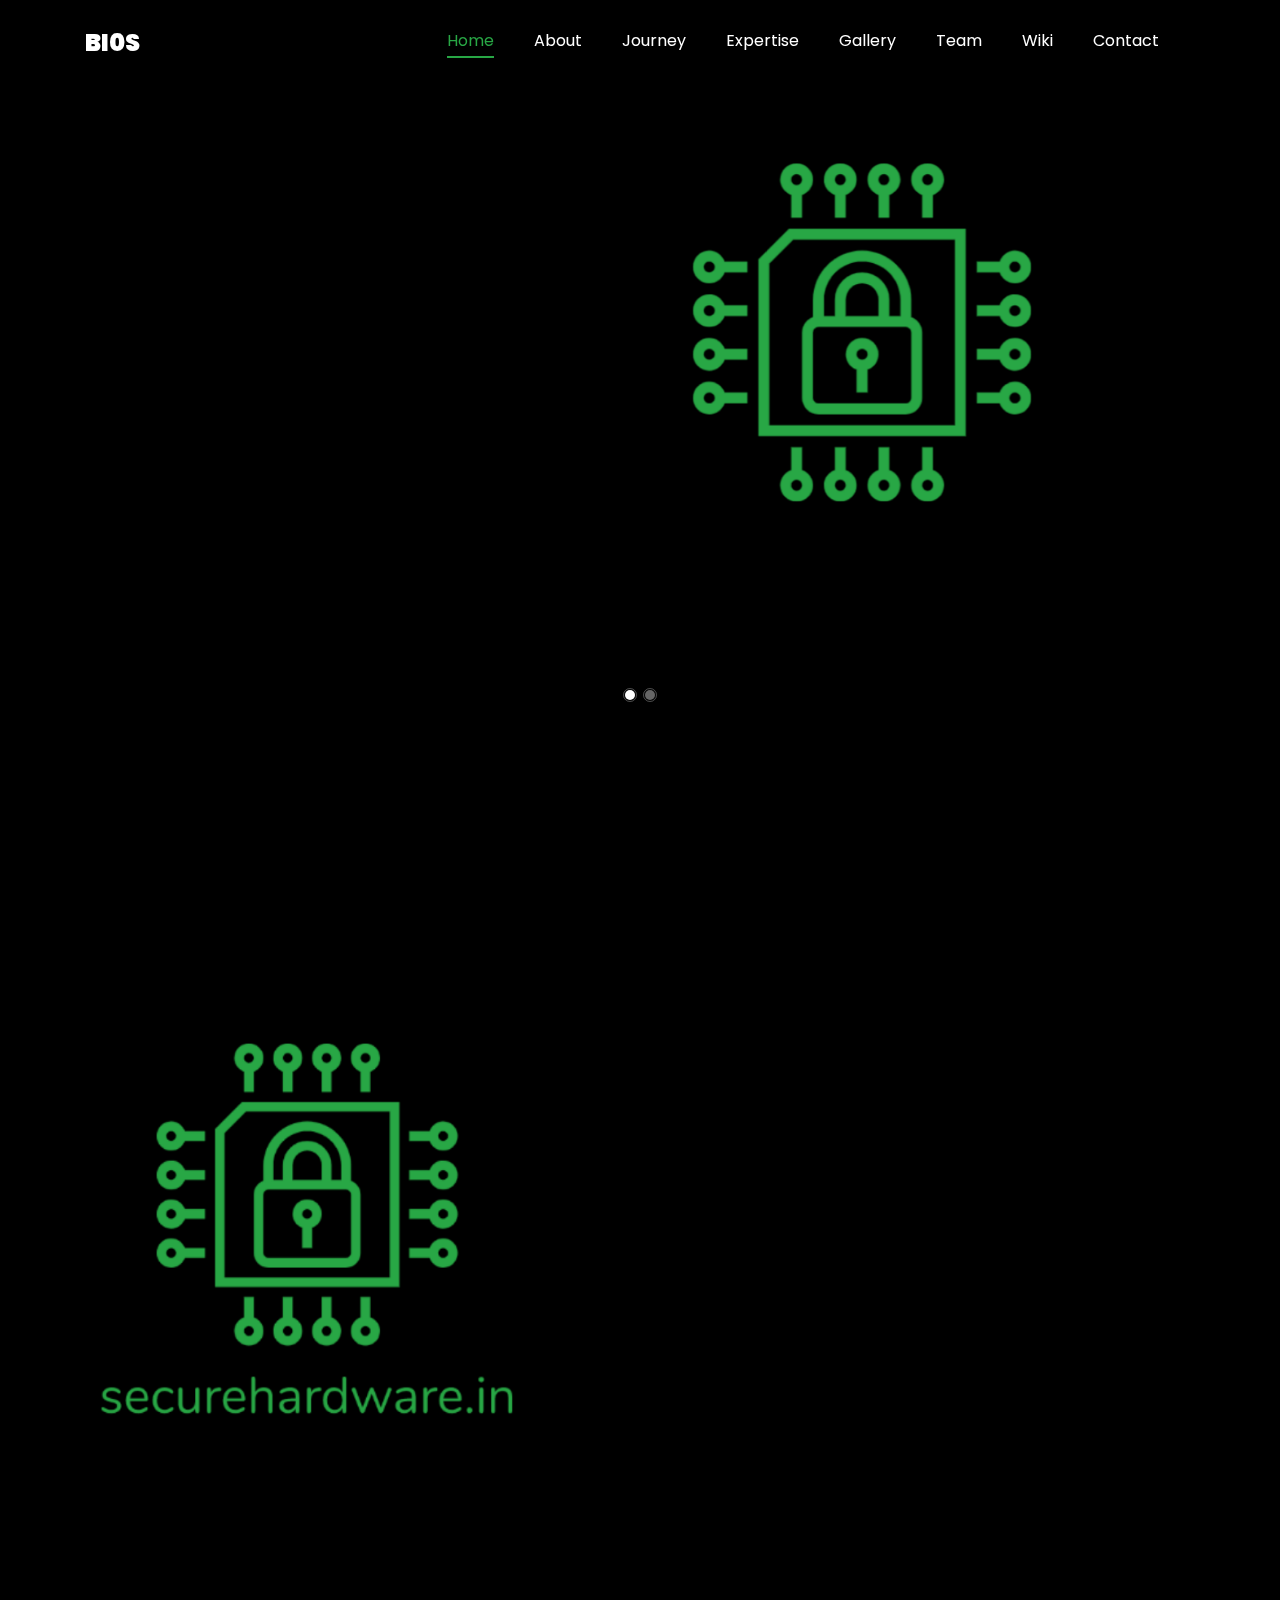
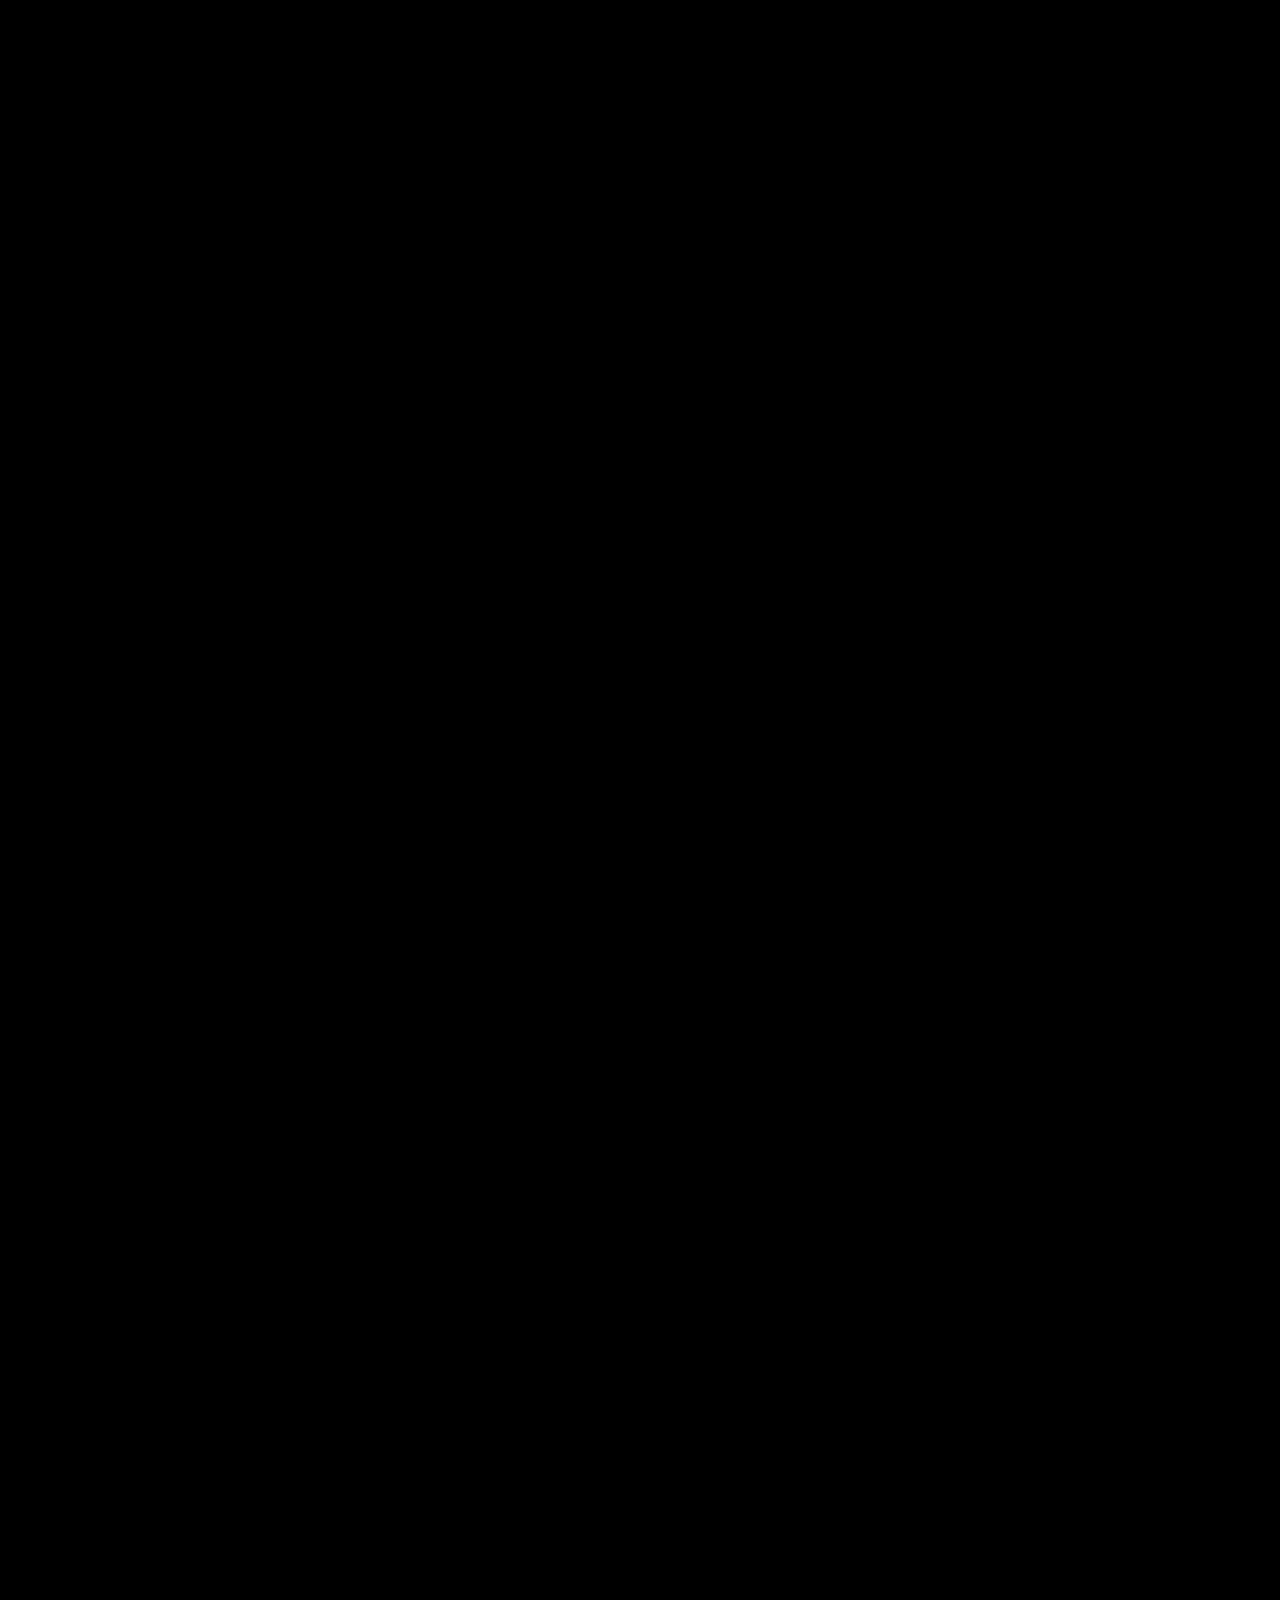
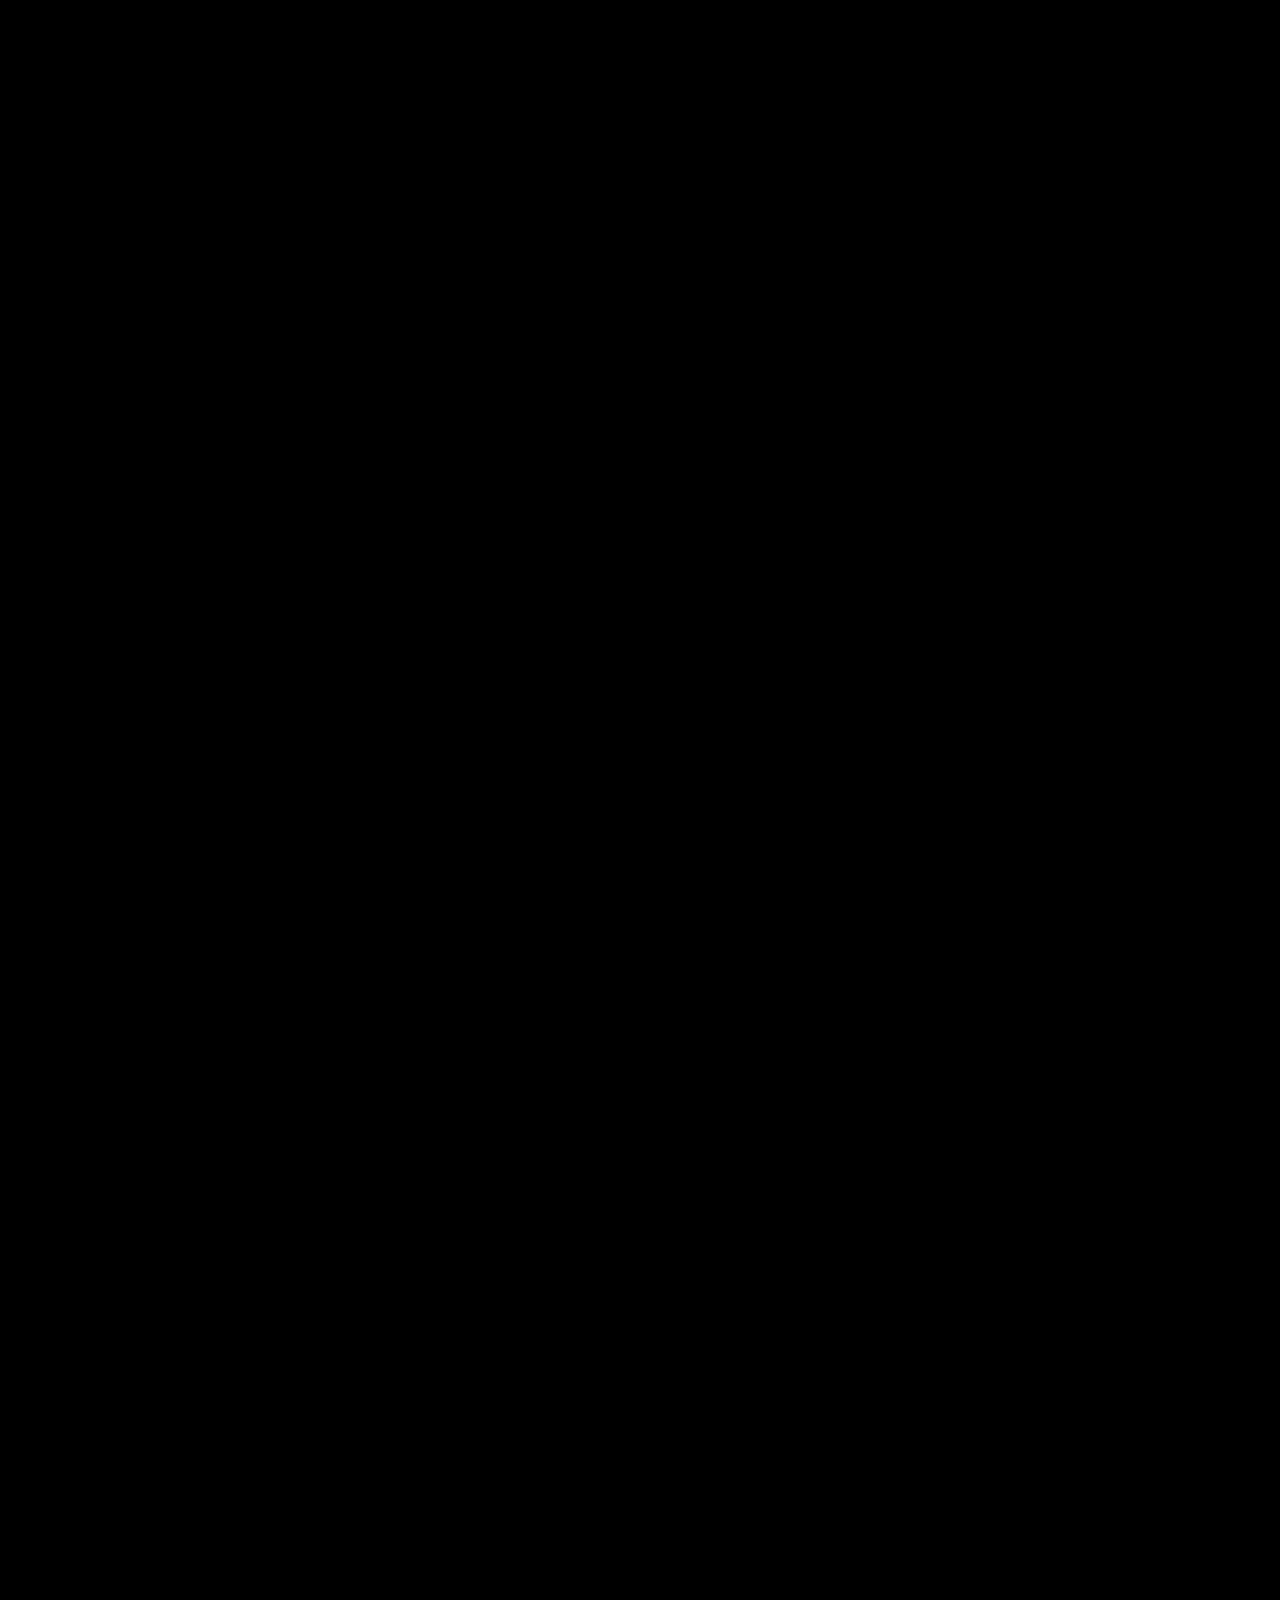
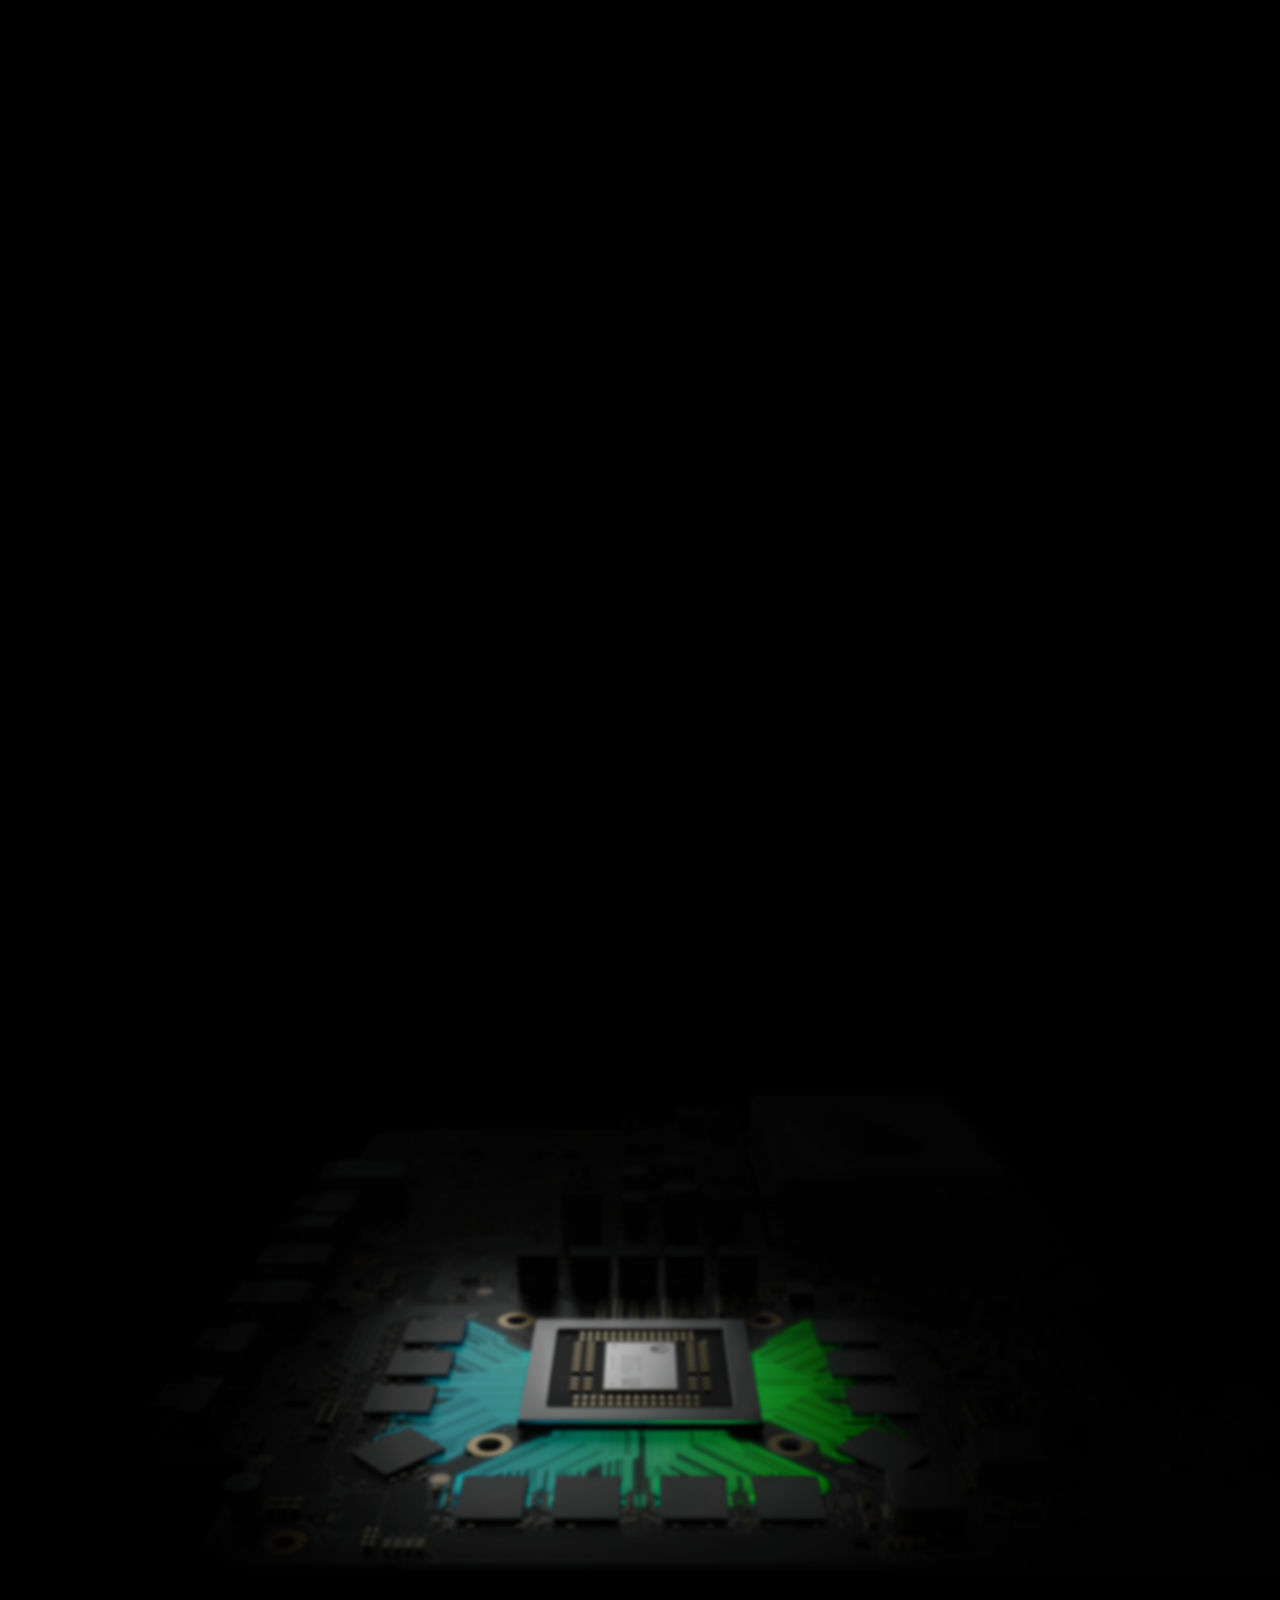
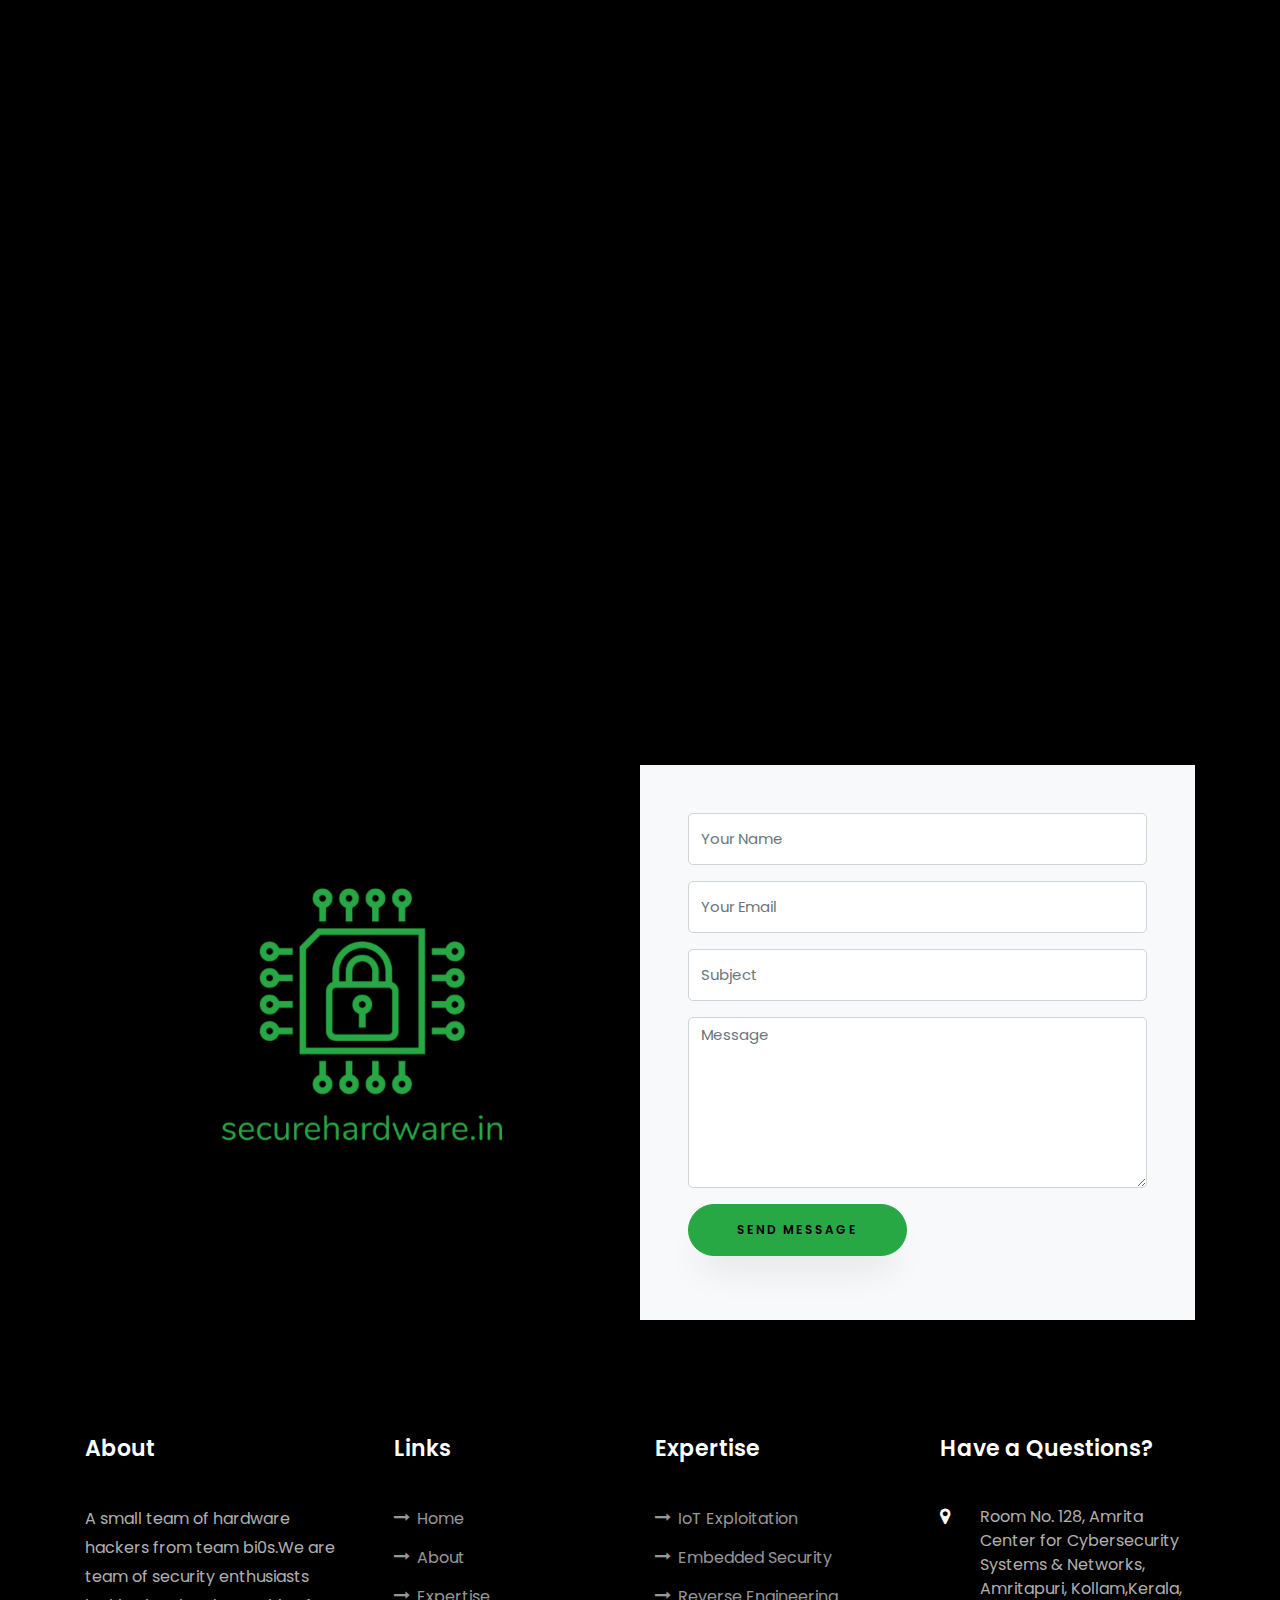
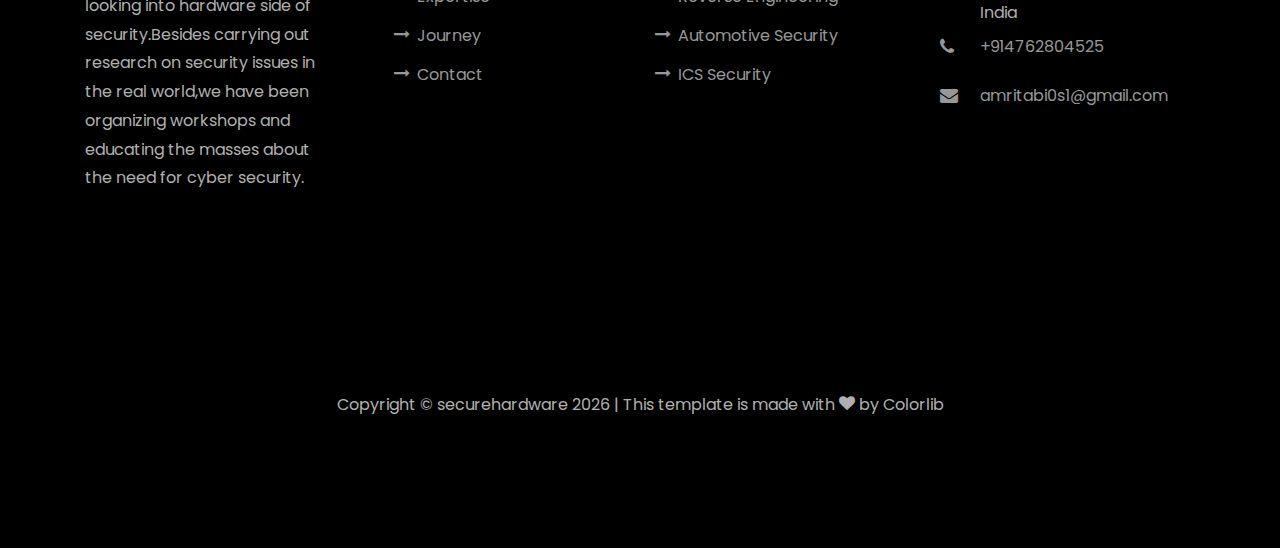
<file: index.html>
<!DOCTYPE html>
<html lang="en">
  <head>
	<link rel="stylesheet" href="https://stackpath.bootstrapcdn.com/bootstrap/4.3.1/css/bootstrap.min.css" integrity="sha384-ggOyR0iXCbMQv3Xipma34MD+dH/1fQ784/j6cY/iJTQUOhcWr7x9JvoRxT2MZw1T" crossorigin="anonymous">
    <title>securehardware</title>
    <meta charset="utf-8">
	<meta name="viewport" content="width=device-width, initial-scale=1, shrink-to-fit=no">
	
    
    <link href="https://fonts.googleapis.com/css?family=Poppins:100,200,300,400,500,600,700,800,900" rel="stylesheet">

    <link rel="stylesheet" href="css/open-iconic-bootstrap.min.css">
    <link rel="stylesheet" href="css/animate.css">
    
    <link rel="stylesheet" href="css/owl.carousel.min.css">
    <link rel="stylesheet" href="css/owl.theme.default.min.css">
    <link rel="stylesheet" href="css/magnific-popup.css">

    <link rel="stylesheet" href="css/aos.css">

    <link rel="stylesheet" href="css/ionicons.min.css">
    
	<link rel="stylesheet" type="text/css" href="css/flaticon.css"> 
	
    <link rel="stylesheet" href="css/icomoon.css">
    <link rel="stylesheet" href="css/style.css">
  </head>
  <body data-spy="scroll" data-target=".site-navbar-target" data-offset="300">
	  
	  
    <nav class="navbar navbar-expand-lg navbar-dark ftco_navbar ftco-navbar-light site-navbar-target" id="ftco-navbar">
	    <div class="container">
	      <a class="navbar-brand" href=https://bi0s.in>bi0s</a>
	      <button class="navbar-toggler js-fh5co-nav-toggle fh5co-nav-toggle" type="button" data-toggle="collapse" data-target="#ftco-nav" aria-controls="ftco-nav" aria-expanded="false" aria-label="Toggle navigation">
	        <span class="oi oi-menu"></span> Menu
	      </button>

	      <div class="collapse navbar-collapse" id="ftco-nav">
	        <ul class="navbar-nav navbar nav ml-auto">
	          <li class="nav-item"><a href="#home-section" class="nav-link"><span>Home</span></a></li>
	          <li class="nav-item"><a href="#about-section" class="nav-link"><span>About</span></a></li>
	          <li class="nav-item"><a href="#resume-section" class="nav-link"><span>Journey</span></a></li>
			  <li class="nav-item"><a href="#services-section" class="nav-link"><span>Expertise</span></a></li>			  	          
			  <li class="nav-item"><a href="#projects-section" class="nav-link"><span>Gallery</span></a></li>
			  <li class="nav-item"><a href="team.html" class="nav-link"><span>Team</span></a></li>
	          <li class="nav-item"><a href=https://resources.bi0s.in/hardware-ctf-learning-resources class="nav-link"><span>Wiki</span></a></li>
	          <li class="nav-item"><a href="#contact-section" class="nav-link"><span>Contact</span></a></li>
	        </ul>
	      </div>
	    </div>
	  </nav>
	  <section id="home-section" class="hero">
		  <div class="home-slider  owl-carousel">
	      <div class="slider-item ">
	      	<div class="overlay"></div>
	        <div class="container">
	          <div class="row d-md-flex no-gutters slider-text align-items-end justify-content-end" data-scrollax-parent="true">
	          	<div class="one-third js-fullheight order-md-last img" style="background-image:url(images/1.png);">
	          		<div class="overlay"></div>
	          	</div>
		          <div class="one-forth d-flex  align-items-center ftco-animate" data-scrollax=" properties: { translateY: '70%' }">
		          	<div class="text">
		          		<span class="subheading">Hello!</span>
			            <h1 class="mb-4 mt-3">Welcome to <span>securehardware</span></h1>
			            <h2 class="mb-4">The Hardware Security Research team of bi0s.</h2>
			            <p><a href="#about-section" class="btn btn-primary py-3 px-4">About us</a> <a href=https://resources.bi0s.in/hardware-ctf-learning-resources class="btn btn-white btn-outline-white py-3 px-4">Wiki</a></p>
		            </div>
		          </div>
	        	</div>
	        </div>
	      </div>

	      <div class="slider-item">
	      	<div class="overlay"></div>
	        <div class="container">
	          <div class="row d-flex no-gutters slider-text align-items-end justify-content-end" data-scrollax-parent="true">
	          	<div class="one-third js-fullheight order-md-last img" style="background-image:url(images/1.png);">
	          		<div class="overlay"></div>
	          	</div>
		          <div class="one-forth d-flex align-items-center ftco-animate" data-scrollax=" properties: { translateY: '70%' }">
		          	<div class="text">
		          		<span class="subheading">Hello!</span>
						<h1 class="mb-4 mt-3">Welcome to <span>securehardware</span> </h1>
						<h2 class="mb-4">Researching on key aspects of hardware security and ensuring development of secure hardware devices.</h2>
			            <p><a href="#about-section" class="btn btn-primary py-3 px-4">About us</a> <a href=https://resources.bi0s.in/hardware-ctf-learning-resources class="btn btn-white btn-outline-white py-3 px-4">wiki</a></p>
		            </div>
		          </div>
	        	</div>
	        </div>
	      </div>
	    </div>
    </section>

    <section class="ftco-about img ftco-section ftco-no-pb" id="about-section">
    	<div class="container">
    		<div class="row d-flex">
    			<div class="col-md-6 col-lg-5 d-flex">
    				<div class="img-about img d-flex align-items-stretch">
    					<div class="overlay"></div>
	    				<div class="img d-flex align-self-stretch align-items-center" style="background-image:url(images/about.png);">
	    				</div>
    				</div>
    			</div>
    			<div class="col-md-6 col-lg-7 pl-lg-5 pb-5">
    				<div class="row justify-content-start pb-3">
		          <div class="col-md-12 heading-section ftco-animate">
		          	<h1 class="big">About</h1>
		            <h2 class="mb-4">About Us</h2>
		            <p>A small team of hardware hackers from team bi0s.We are team of security enthusiasts looking into hardware side of security.Team bi0s is largely a CTF team actively taking part in the international CTFs round the year, besides carrying out research on security issues in the real world. Fuelled by the urge for community service,bi0s has been organizing workshops and educating the masses about the need for cyber security.bi0s specializes in a wide range of cybersecurity branches.These branches are explored passionately to tackle the modern challenges today’s digitized world presents.

					 </p>
		            <ul class="about-info mt-4 px-md-0 px-2">
						<li class="d-flex"><span>Web Security :</span> <span>Web application security is the process of protecting websites and online services against different security threats that exploit vulnerabilities in an application’s code.</span></li>
						<li class="d-flex"><span>Cryptography :</span> <span>The art of deciphering highly secrure and encrypted messages by often cracking complex algorithms exploiting implementation flaws.</span></li>
						<li class="d-flex"><span>Hardware :</span> <span>The real world hacks on physical devices, and hinding the exploits behind the soldering iron.</span></li>
						<li class="d-flex"><span>Forensics :</span> <span>Unravelling the mysteries of the footprints left behind by the attacks.</span></li>
						<li class="d-flex"><span>Reversing :</span> <span>That insane job of hacking the atoms inside the binaries, all just to uncover and crack the softwares.</span></li>
						
		            	
		            </ul>
		          </div>
		        </div>
	          <div class="counter-wrap ftco-animate d-flex mt-md-3">
              <div class="text">
              	<p class="mb-4">
	                <span class="number" data-number="16">0</span>
	                <span>Members and counting...</span>
                </p>
                <p><a href="https://bi0s.in/" class="btn btn-primary py-3 px-3">Team bi0s</a></p>
              </div>
	          </div>
	        </div>
        </div>
    	</div>
    </section>

    <section class="ftco-section ftco-no-pb" id="resume-section">
    	<div class="container">
    		<div class="row justify-content-center pb-5">
          <div class="col-md-10 heading-section text-center ftco-animate">
          	<h1 class="big big-2">Journey</h1>
            <h2 class="mb-4">Journey</h2>
            <p>Our parent team bi0s is National 1st and Internationally 4th Ranked CTF team, establised in 2008 and still the best.</p>
          </div>
        </div>
    		<div class="row">
    			<div class="col-md-6">
    				<div class="resume-wrap ftco-animate">
    					<span class="date">2016</span>
    					<h2>New Beginnings</h2>
    					<span class="position">team bi0s hardware security team</span>
    					<p class="mt-4">As instructed by our mentor and founder Vipin Pavithran Sir the new team was formed to do research on hardware security and to equip students with critical hardware security skills.</p>
    				</div>
    				<div class="resume-wrap ftco-animate">
    					<span class="date">2017-2018</span>
    					<h2>Nullc0n HWCTF</h2>
    					<span class="position">INVITED PARTICIPANTS</span>
    					<p class="mt-4">Nullc0n Hardware CTF 17 & 18 was conducted by Quarkslab which had challenges from different areas like RFID,Automotive security,Micro-soldering challenge and Side-Channel based exploits.</p>
    				</div>
    				<div class="resume-wrap ftco-animate">
    					<span class="date">2018</span>
    					<h2> CSAW ESC </h2>
    					<span class="position">Finalist ESC 2018</span>
    					<p class="mt-4">CSAW is the largest student-run cyber security event in the world, featuring international competitions, workshops, and industry events.</p>
    				</div>
    			</div>

    			<div class="col-md-6">
    				<div class="resume-wrap ftco-animate">
    					<span class="date">2019</span>
    					<h2>Automotive Security Internship</h2>
    					<span class="position">amynasec</span>
    					<p class="mt-4">Our automotive security researcher was selecteed to be an an intern at AMYNASEC an established firm with expertise in pentesting automotive,ics and internet connected devices.</p>
    				</div>
    				<div class="resume-wrap ftco-animate">
    					<span class="date">2019</span>
    					<h2>Industrial Control Systems Internship</h2>
    					<span class="position">Schneider Electric India</span>
    					<p class="mt-4">A team of two researchers from our team were selected for an internship at Global Security Lab, Schneider Electric and performed ICS security exploits.</p>
    				</div>
    				<div class="resume-wrap ftco-animate">
    					<span class="date">2019</span>
    					<h2>IoT Smart Home Demo</h2>
    					<span class="position">Cisco SecCon APJ 2019</span>
    					<p class="mt-4">A team of four researchers from our team were selected for an demo at Security Village at Cisco SecCon APJ 2019 to demonstrate exploits and vulnerabilities existing in smart devices.</p>
    				</div>
    			</div>
    		</div>
    		<div class="row justify-content-center mt-5">
    			<div class="col-md-6 text-center ftco-animate">
    				<p><a href="#contact-section" class="btn btn-primary py-4 px-5">INVITE Us</a></p>
    			</div>
    		</div>
    	</div>
    </section>

    <section class="ftco-section" id="services-section">
    	<div class="container">
    		<div class="row justify-content-center py-5 mt-5">
          <div class="col-md-12 heading-section text-center ftco-animate">
          	<h1 class="big big-2">Expertise</h1>
            <h2 class="mb-4">Expertise</h2>
            <p>Our research interests are spread across a wide variety of harware security fields but not limited to the following:</p>
          </div>
        </div>
    		<div class="row">
					<div class="col-md-4 text-center d-flex ftco-animate">
						<a href="#" class="services-1">
							<span class="icon">
							<i class="flaticon-cloud-computing"></i>
							</span>
							<div class="desc">
								<h3 class="mb-5">IoT Exploitation</h3>
							</div>
						</a>
					</div>
					<div class="col-md-4 text-center d-flex ftco-animate">
						<a href="#" class="services-1">
							<span class="icon">
								<i class="flaticon-computer-processor"></i>
							</span>
							<div class="desc">
								<h3 class="mb-5">Embedded Security</h3>
							</div>
						</a>
					</div>
					<div class="col-md-4 text-center d-flex ftco-animate">
						<a href="#" class="services-1">
							<span class="icon">
								<i class="flaticon-web-programming"></i>
							</span>
							<div class="desc">
								<h3 class="mb-5">Reverse Engineering</h3>
							</div>
						</a>
					</div>

					<div class="col-md-4 text-center d-flex ftco-animate">
						<a href="#" class="services-1">
							<span class="icon">
								<i class="flaticon-car-insurance"></i>
							</span>
							<div class="desc">
								<h3 class="mb-5">Automotive Security</h3>
							</div>
						</a>
					</div>
					<div class="col-md-4 text-center d-flex ftco-animate">
						<a href="#" class="services-1">
							<span class="icon">
								<i class="flaticon-factory"></i>
							</span>
							<div class="desc">
								<h3 class="mb-5">ICS Security</h3>
							</div>
						</a>
					</div>
					<div class="col-md-4 text-center d-flex ftco-animate">
						<a href="#" class="services-1">
							<span class="icon">
								<i class="flaticon-wifi-signal"></i>
							</span>
							<div class="desc">
								<h3 class="mb-5">Radio Communication Security </h3>
							</div>
						</a>
					</div>
				</div>
    	</div>
    </section>

		
		
 

    <section class="ftco-section ftco-project" id="projects-section">
    	<div class="container">
    		<div class="row justify-content-center pb-5">
          <div class="col-md-12 heading-section text-center ftco-animate">
          	<h1 class="big big-2">Gallery</h1>
            <h2 class="mb-4">Gallery</h2>
            <p>Our team members do research on all the major fields in Hardware Security. </p>
          </div>
        </div>
    		<div class="row">
    			<div class="col-md-4">
    				<div class="project img ftco-animate d-flex justify-content-center align-items-center" style="background-image: url(images/project-4.jpg);">
    					<div class="overlay"></div>
	    				<div class="text text-center p-4">
	    					<h3><a href="#">Internet of Things</a></h3>
	    					<span>Device security</span>
	    				</div>
    				</div>
  				</div>
  				<div class="col-md-8">
    				<div class="project img ftco-animate d-flex justify-content-center align-items-center" style="background-image: url(images/project-5.jpg);">
    					<div class="overlay"></div>
	    				<div class="text text-center p-4">
	    					<h3><a href="#">Consumer Products</a></h3>
	    					<span>Device Security</span>
	    				</div>
    				</div>
  				</div>

    			<div class="col-md-8">
    				<div class="project img ftco-animate d-flex justify-content-center align-items-center" style="background-image: url(images/project-1.jpg);">
    					<div class="overlay"></div>
	    				<div class="text text-center p-4">
	    					<h3><a href="#">Embedded Systems</a></h3>
	    					<span>Design Vulnerabilities</span>
	    				</div>
    				</div>

    				<div class="project img ftco-animate d-flex justify-content-center align-items-center" style="background-image: url(images/project-6.jpg);">
    					<div class="overlay"></div>
	    				<div class="text text-center p-4">
	    					<h3><a href="#">Communication Vulnerabilities</a></h3>
	    					<span>SDR,BLE,Wifi</span>
	    				</div>
    				</div>
    			</div>
    			<div class="col-md-4">
    				<div class="row">
    					<div class="col-md-12">
		    				<div class="project img ftco-animate d-flex justify-content-center align-items-center" style="background-image: url(images/project-2.jpg);">
		    					<div class="overlay"></div>
			    				<div class="text text-center p-4">
			    					<h3><a href="#">Reverse Engineering</a></h3>
			    					<span>Firmware Analysis</span>
			    				</div>
		    				</div>
	    				</div>
	    				<div class="col-md-12">
		    				<div class="project img ftco-animate d-flex justify-content-center align-items-center" style="background-image: url(images/project-3.jpg);">
		    					<div class="overlay"></div>
			    				<div class="text text-center p-4">
			    					<h3><a href="#">Automotive Security</a></h3>
			    					<span>CAN exploits</span>
			    				</div>
		    				</div>
	    				</div>
    				</div>
    			</div>
    		</div>
    	</div>
    </section>


   

    <section class="ftco-section ftco-no-pt ftco-no-pb ftco-counter img" id="section-counter">
    	<div class="container">
				<div class="row d-md-flex align-items-center">
          <div class="col-md d-flex justify-content-center counter-wrap ftco-animate">
            <div class="block-18">
              <div class="text">
                <strong class="number" data-number="7034">0</strong>
                <span>Exploitable IoT Devices  [shodan]</span>
              </div>
            </div>
          </div>
          <div class="col-md d-flex justify-content-center counter-wrap ftco-animate">
            <div class="block-18">
              <div class="text">
                <strong class="number" data-number="3114">0</strong>
                <span>Exploitable Industrial Control Systems  [shodan]</span>
              </div>
            </div>
          </div>
          <div class="col-md d-flex justify-content-center counter-wrap ftco-animate">
            <div class="block-18">
              <div class="text">
                <strong class="number" data-number="3549">0</strong>
                <span>Exploitable Webcams [shodan]</span>
              </div>
            </div>
          </div>
          <div class="col-md d-flex justify-content-center counter-wrap ftco-animate">
            <div class="block-18">
              <div class="text">
                <strong class="number" data-number="155">0</strong>
                <span>Exploitable Smart Buildings [shodan]</span>
              </div>
            </div>
          </div>
        </div>
      </div>
    </section>

    <section class="ftco-section ftco-hireme img margin-top" style="background-image: url(images/back1.jpg)">
			<div class="container">
				<div class="row justify-content-center">
					<div class="col-md-7 ftco-animate text-center">
						<h2>Collaborate with us on <span>Hardware </span>Security Research</h2>
						<p>We can work together to create more secure hardware systems for the future.</p>
						<p>Send us your products or help us create awareness in the field.</p>
						<p class="mb-0"><a href="#contact" class="btn btn-primary py-3 px-5">More Info </a></p>
					</div>
				</div>
			</div>
		</section>

    <section class="ftco-section contact-section ftco-no-pb" id="contact-section">
      <div class="container">
      	<div class="row justify-content-center mb-5 pb-3">
          <div class="col-md-7 heading-section text-center ftco-animate">
            <h1 class="big big-2">Contact</h1>
            <h2 class="mb-4">Contact Us</h2>
            <p>Need help or have a question? </p>
          </div>
        </div>

        <div class="row d-flex contact-info mb-5">
          <div class="col-md-6 col-lg-3 d-flex ftco-animate">
          	<div class="align-self-stretch box p-4 text-center">
          		<div class="icon d-flex align-items-center justify-content-center">
          			<span class="icon-map-signs"></span>
          		</div>
          		<h3 class="mb-4">Address</h3>
	            <p>Room No. 128, Amrita Center for Cybersecurity Systems & Networks, Amritapuri, Kollam,Kerala, India.</p>
	          </div>
          </div>
          <div class="col-md-6 col-lg-3 d-flex ftco-animate">
          	<div class="align-self-stretch box p-4 text-center">
          		<div class="icon d-flex align-items-center justify-content-center">
          			<span class="icon-phone2"></span>
          		</div>
          		<h3 class="mb-4">Contact Number</h3>
	            <p><a href="tel://1234567920">+914762804525</a></p>
	          </div>
          </div>
          <div class="col-md-6 col-lg-3 d-flex ftco-animate">
          	<div class="align-self-stretch box p-4 text-center">
          		<div class="icon d-flex align-items-center justify-content-center">
          			<span class="icon-paper-plane"></span>
          		</div>
          		<h3 class="mb-4">Email Address</h3>
	            <p><a href="mailto:info@yoursite.com">amritabi0s1@gmail.com</a></p>
	          </div>
          </div>
          <div class="col-md-6 col-lg-3 d-flex ftco-animate">
          	<div class="align-self-stretch box p-4 text-center">
          		<div class="icon d-flex align-items-center justify-content-center">
          			<span class="icon-globe"></span>
          		</div>
          		<h3 class="mb-4">Website</h3>
	            <p><a href=https://bi0s.in>bi0s.in</a></p>
	          </div>
          </div>
		</div>
		

        <div class="row no-gutters block-9" id="#contact">
          <div class="col-md-6 order-md-last d-flex">
            <form action="https://formspree.io/jharikrishnan18@gmail.com" method="POST" class="bg-light p-4 p-md-5 contact-form">
              <div class="form-group">
                <input type="text" class="form-control" placeholder="Your Name" name="name">
              </div>
              <div class="form-group">
                <input type="text" class="form-control" placeholder="Your Email" name="email">
			  </div>
			  <div class="form-group">
				  <input type="text" class="form-control" placeholder="Subject" name="subject">
			  </div>
              <div class="form-group">
                <textarea id="" cols="30" rows="7" class="form-control" placeholder="Message" name="message"></textarea>
              </div>
              <div class="form-group">
                <input type="submit" value="Send Message" class="btn btn-primary py-3 px-5">
              </div>
            </form>
          
          </div>

          <div class="col-md-6 d-flex">
          	<div class="img" style="background-image: url(images/about.png);"></div>
          </div>
        </div>
      </div>
    </section>
		

    <footer class="ftco-footer ftco-section">
      <div class="container">
        <div class="row mb-5">
          <div class="col-md">
            <div class="ftco-footer-widget mb-4">
              <h2 class="ftco-heading-2">About</h2>
              <p>A small team of hardware hackers from team bi0s.We are team of security enthusiasts looking into hardware side of security.Besides carrying out research on security issues in the real world,we have been organizing workshops and educating the masses about the need for cyber security.</p>
              <ul class="ftco-footer-social list-unstyled float-md-left float-lft mt-5">
                <li class="ftco-animate"><a href="https://twitter.com/teambi0s"><span class="icon-twitter"></span></a></li>
                <li class="ftco-animate"><a href="https://facebook.com/teambi0s"><span class="icon-facebook"></span></a></li>
                
              </ul>
            </div>
          </div>
          <div class="col-md">
            <div class="ftco-footer-widget mb-4 ml-md-4">
              <h2 class="ftco-heading-2">Links</h2>
              <ul class="list-unstyled">
                <li><a href="#"><span class="icon-long-arrow-right mr-2"></span>Home</a></li>
                <li><a href="#"><span class="icon-long-arrow-right mr-2"></span>About</a></li>
                <li><a href="#"><span class="icon-long-arrow-right mr-2"></span>Expertise</a></li>
                <li><a href="#"><span class="icon-long-arrow-right mr-2"></span>Journey</a></li>
                <li><a href="#"><span class="icon-long-arrow-right mr-2"></span>Contact</a></li>
              </ul>
            </div>
          </div>
          <div class="col-md">
             <div class="ftco-footer-widget mb-4">
              <h2 class="ftco-heading-2">Expertise</h2>
              <ul class="list-unstyled">
                <li><a href="#"><span class="icon-long-arrow-right mr-2"></span>IoT Exploitation</a></li>
                <li><a href="#"><span class="icon-long-arrow-right mr-2"></span>Embedded Security</a></li>
                <li><a href="#"><span class="icon-long-arrow-right mr-2"></span>Reverse Engineering</a></li>
                <li><a href="#"><span class="icon-long-arrow-right mr-2"></span>Automotive Security</a></li>
                <li><a href="#"><span class="icon-long-arrow-right mr-2"></span>ICS Security</a></li>
              </ul>
            </div>
          </div>
          <div class="col-md">
            <div class="ftco-footer-widget mb-4">
            	<h2 class="ftco-heading-2">Have a Questions?</h2>
            	<div class="block-23 mb-3">
	              <ul>
	                <li><span class="icon icon-map-marker"></span><span class="text">Room No. 128, Amrita Center for Cybersecurity Systems & Networks, Amritapuri, Kollam,Kerala, India</span></li>
	                <li><a href="#"><span class="icon icon-phone"></span><span class="text">+914762804525</span></a></li>
	                <li><a href="#"><span class="icon icon-envelope"></span><span class="text">amritabi0s1@gmail.com</span></a></li>
	              </ul>
	            </div>
            </div>
          </div>
        </div>
        <div class="row">
          <div class="col-md-12 text-center">

            <p><!-- Link back to Colorlib can't be removed. Template is licensed under CC BY 3.0. -->
  Copyright &copy;  securehardware <script>document.write(new Date().getFullYear());</script> | This template is made with <i class="icon-heart color-danger" aria-hidden="true"></i> by <a href="https://colorlib.com" target="_blank">Colorlib</a>
  <!-- Link back to Colorlib can't be removed. Template is licensed under CC BY 3.0. --></p>
          </div>
        </div>
      </div>
    </footer>
    
  

  <!-- loader -->
  <div id="ftco-loader" class="show fullscreen"><svg class="circular" width="48px" height="48px"><circle class="path-bg" cx="24" cy="24" r="22" fill="none" stroke-width="4" stroke="#eeeeee"/><circle class="path" cx="24" cy="24" r="22" fill="none" stroke-width="4" stroke-miterlimit="10" stroke="#F96D00"/></svg></div>


  <script src="js/jquery.min.js"></script>
  <script src="js/jquery-migrate-3.0.1.min.js"></script>
  <script src="js/popper.min.js"></script>
  <script src="js/bootstrap.min.js"></script>
  <script src="js/jquery.easing.1.3.js"></script>
  <script src="js/jquery.waypoints.min.js"></script>
  <script src="js/jquery.stellar.min.js"></script>
  <script src="js/owl.carousel.min.js"></script>
  <script src="js/jquery.magnific-popup.min.js"></script>
  <script src="js/aos.js"></script>
  <script src="js/jquery.animateNumber.min.js"></script>
  <script src="js/scrollax.min.js"></script>
  
  <script src="js/main.js"></script>
  <script src="https://code.jquery.com/jquery-3.3.1.slim.min.js" integrity="sha384-q8i/X+965DzO0rT7abK41JStQIAqVgRVzpbzo5smXKp4YfRvH+8abtTE1Pi6jizo" crossorigin="anonymous"></script>
  <!-- <script src="https://cdnjs.cloudflare.com/ajax/libs/popper.js/1.14.7/umd/popper.min.js" integrity="sha384-UO2eT0CpHqdSJQ6hJty5KVphtPhzWj9WO1clHTMGa3JDZwrnQq4sF86dIHNDz0W1" crossorigin="anonymous"></script> -->
  <!-- <script src="https://stackpath.bootstrapcdn.com/bootstrap/4.3.1/js/bootstrap.min.js" integrity="sha384-JjSmVgyd0p3pXB1rRibZUAYoIIy6OrQ6VrjIEaFf/nJGzIxFDsf4x0xIM+B07jRM" crossorigin="anonymous"></script> -->
    
  </body>
</html>
</file>
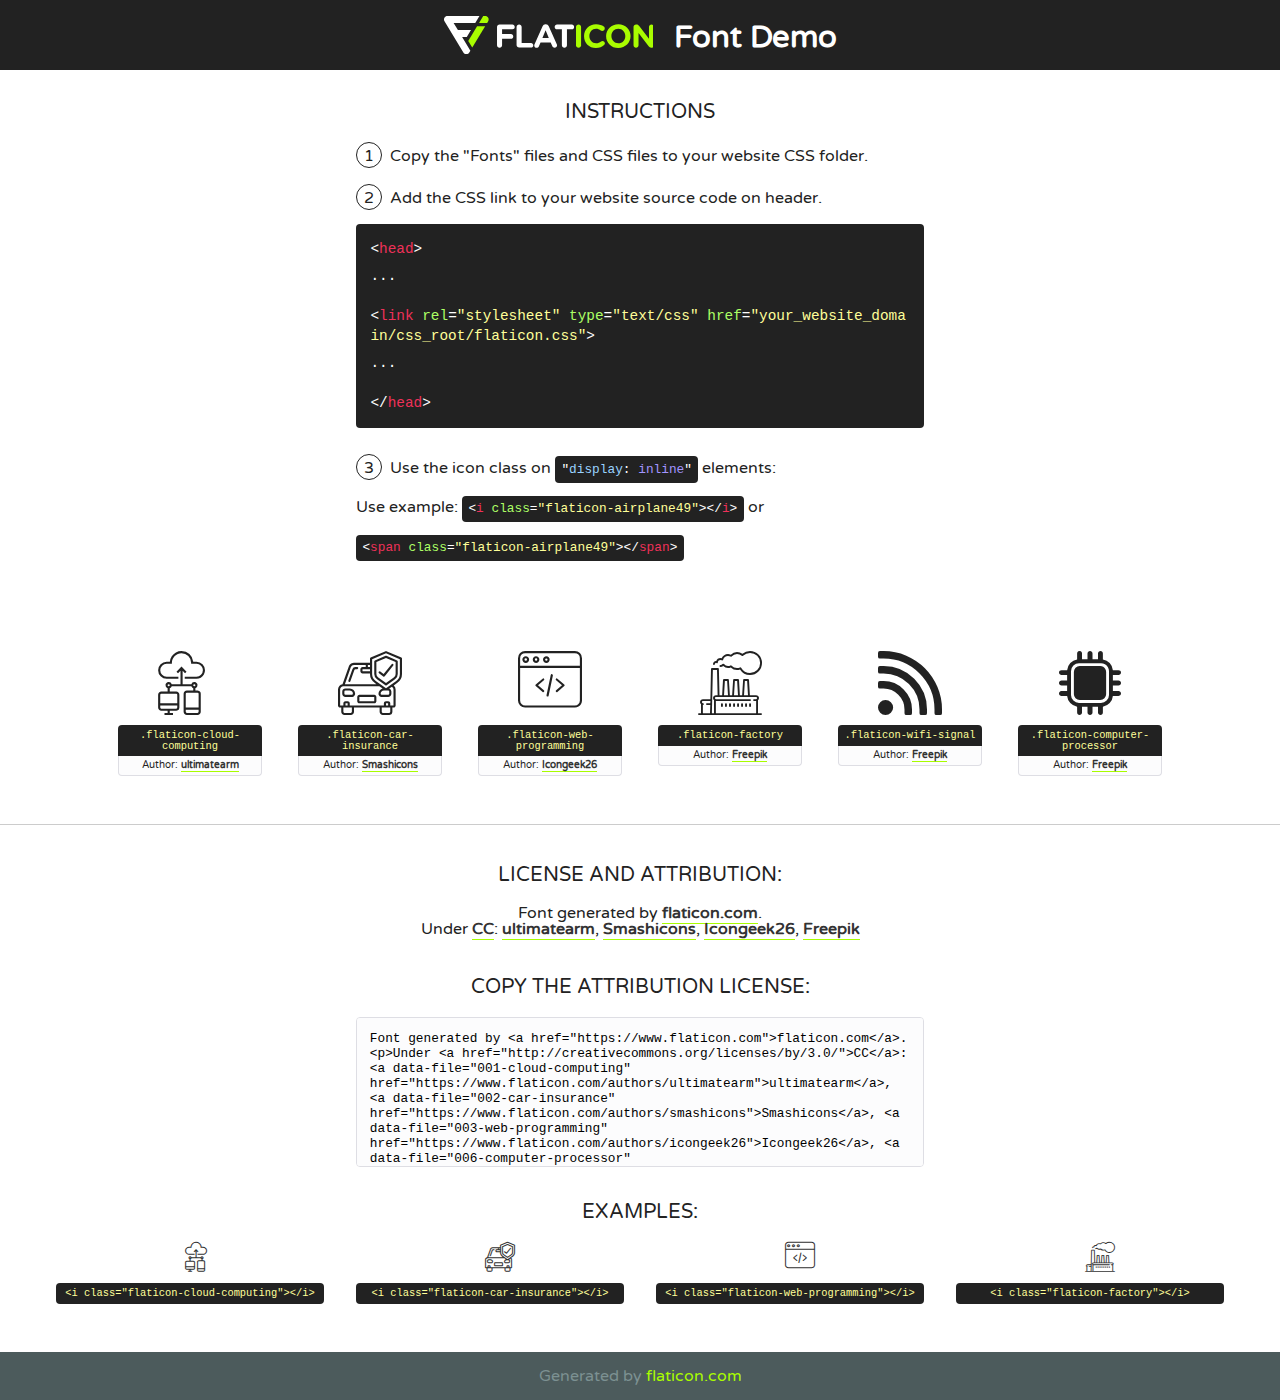
<file: fonts/flaticon/font/flaticon.html>
<!DOCTYPE html>
<!--
  Flaticon icon font: Flaticon
  Creation date: 27/08/2019 08:47
-->
<html>
<!DOCTYPE html>
<html>

<head>
    <title>Flaticon WebFont</title>
    <link href="http://fonts.googleapis.com/css?family=Varela+Round" rel="stylesheet" type="text/css" />
    <link rel="stylesheet" type="text/css" href="flaticon.css">
    <meta charset="UTF-8">
    <style>
    html, body, div, span, applet, object, iframe,
    h1, h2, h3, h4, h5, h6, p, blockquote, pre,
    a, abbr, acronym, address, big, cite, code,
    del, dfn, em, img, ins, kbd, q, s, samp,
    small, strike, strong, sub, sup, tt, var,
    b, u, i, center,
    dl, dt, dd, ol, ul, li,
    fieldset, form, label, legend,
    table, caption, tbody, tfoot, thead, tr, th, td,
    article, aside, canvas, details, embed, 
    figure, figcaption, footer, header, hgroup, 
    menu, nav, output, ruby, section, summary,
    time, mark, audio, video {
        margin: 0;
        padding: 0;
        border: 0;
        font-size: 100%;
        font: inherit;
        vertical-align: baseline;
    }
    /* HTML5 display-role reset for older browsers */
    article, aside, details, figcaption, figure, 
    footer, header, hgroup, menu, nav, section {
        display: block;
    }
    body {
        line-height: 1;
    }
    ol, ul {
        list-style: none;
    }
    blockquote, q {
        quotes: none;
    }
    blockquote:before, blockquote:after,
    q:before, q:after {
        content: '';
        content: none;
    }
    table {
        border-collapse: collapse;
        border-spacing: 0;
    }
    body {
        font-family: 'Varela Round', Helvetica, Arial, sans-serif;
        font-size: 16px;
        color: #222;
    }
    a {
        color: #333;
        border-bottom: 1px solid #a9fd00;
        font-weight: bold;
        text-decoration: none;
    }
    * {
        -moz-box-sizing: border-box;
        -webkit-box-sizing: border-box;
        box-sizing: border-box;
        margin: 0;
        padding: 0;
    }
    [class^="flaticon-"]:before, [class*=" flaticon-"]:before, [class^="flaticon-"]:after, [class*=" flaticon-"]:after {
        font-family: Flaticon;
        font-size: 30px;
        font-style: normal;
        margin-left: 20px;
        color: #333;
    }
    .wrapper {
        max-width: 600px;
        margin: auto;
        padding: 0 1em;
    }
    .title {
        font-size: 1.25em;
        text-align: center;
        margin-bottom: 1em;
        text-transform: uppercase;
    }
    header {
        text-align: center;
        background-color: #222;
        color: #fff;
        padding: 1em;
    }
    header .logo {
        width: 210px;
        height: 38px;
        display: inline-block;
        vertical-align: middle;
        margin-right: 1em;
        border: none;
    }
    header strong {
        font-size: 1.95em;
        font-weight: bold;
        vertical-align: middle;
        margin-top: 5px;
        display: inline-block;
    }
    .demo {
        margin: 2em auto;
        line-height: 1.25em;
    }
    .demo ul li {
        margin-bottom: 1em;
    }
    .demo ul li .num {
        color: #222;
        border-radius: 20px;
        display: inline-block;
        width: 26px;
        padding: 3px;
        height: 26px;
        text-align: center;
        margin-right: 0.5em;
        border: 1px solid #222;
    }
    .demo ul li code {
        background-color: #222;
        border-radius: 4px;
        padding: 0.25em 0.5em;
        display: inline-block;
        color: #fff;
        font-family: Consolas,Monaco,Lucida Console,Liberation Mono,DejaVu Sans Mono,Bitstream Vera Sans Mono,Courier New, monospace;
        font-weight: lighter;
        margin-top: 1em;
        font-size: 0.8em;
        word-break: break-all;
    }
    .demo ul li code.big {
        padding: 1em;
        font-size: 0.9em;
    }
    .demo ul li code .red {
        color: #EF3159;
    }
    .demo ul li code .green {
        color: #ACFF65;
    }
    .demo ul li code .yellow {
        color: #FFFF99;
    }
    .demo ul li code .blue {
        color: #99D3FF;
    }
    .demo ul li code .purple {
        color: #A295FF;
    }
    .demo ul li code .dots {
        margin-top: 0.5em;
        display: block;
    }
    #glyphs {
        border-bottom: 1px solid #ccc;
        padding: 2em 0;
        text-align: center;
    }
    .glyph {
        display: inline-block;
        width: 9em;
        margin: 1em;
        text-align: center;
        vertical-align: top;
        background: #FFF;
    }
    .glyph .glyph-icon {
        padding: 10px;
        display: block;
        font-family:"Flaticon";
        font-size: 64px;
        line-height: 1;
    }
    .glyph .glyph-icon:before {
        font-size: 64px;
        color: #222;
        margin-left: 0;
    }
    .class-name {
        font-size: 0.65em;
        background-color: #222;
        color: #fff;
        border-radius: 4px 4px 0 0;
        padding: 0.5em;
        color: #FFFF99;
        font-family: Consolas,Monaco,Lucida Console,Liberation Mono,DejaVu Sans Mono,Bitstream Vera Sans Mono,Courier New, monospace;
    }
    .author-name {
        font-size: 0.6em;
        background-color: #fcfcfd;
        border: 1px solid #DEDEE4;
        border-top: 0;
        border-radius: 0 0 4px 4px;
        padding: 0.5em;
    }
    .class-name:last-child {
        font-size: 10px;
        color:#888;
    }
    .class-name:last-child a {
        font-size: 10px;
        color:#555;
    }
    .class-name:last-child a:hover {
        color:#a9fd00;
    }
    .glyph > input {
        display: block;
        width: 100px;
        margin: 5px auto;
        text-align: center;
        font-size: 12px;
        cursor: text;
    }
    .glyph > input.icon-input {
        font-family:"Flaticon";
        font-size: 16px;
        margin-bottom: 10px;
    }
    .attribution .title {
        margin-top: 2em;
    }
    .attribution textarea {
        background-color: #fcfcfd;
        padding: 1em;
        border: none;
        box-shadow: none;
        border: 1px solid #DEDEE4;
        border-radius: 4px;
        resize: none;
        width: 100%;
        height: 150px;
        font-size: 0.8em;
        font-family: Consolas,Monaco,Lucida Console,Liberation Mono,DejaVu Sans Mono,Bitstream Vera Sans Mono,Courier New, monospace;
        -webkit-appearance: none;
    }
    .iconsuse {
        margin: 2em auto;
        text-align: center;
        max-width: 1200px;
    }
    .iconsuse:after {
        content: '';
        display: table;
        clear: both;
    }
    .iconsuse .image {
        float: left;
        width: 25%;
        padding: 0 1em;
    }
    .iconsuse .image p {
        margin-bottom: 1em;
    }
    .iconsuse .image span {
        display: block;
        font-size: 0.65em;
        background-color: #222;
        color: #fff;
        border-radius: 4px;
        padding: 0.5em;
        color: #FFFF99;
        margin-top: 1em;
        font-family: Consolas,Monaco,Lucida Console,Liberation Mono,DejaVu Sans Mono,Bitstream Vera Sans Mono,Courier New, monospace;
    }
    #footer {
        text-align: center;
        background-color: #4C5B5C;
        color: #7c9192;
        padding: 1em;
    }
    #footer a {
        border: none;
        color: #a9fd00;
        font-weight: normal;
    }
    @media (max-width: 960px) {
        .iconsuse .image {
            width: 50%;
        }
    }
    @media (max-width: 560px) {
        .iconsuse .image {
            width: 100%;
        }
    }
    </style>
</head>

<body class="characters-off">

    <header>
        <a href="https://www.flaticon.com" target="_blank" class="logo">
            <svg version="1.1" xmlns="http://www.w3.org/2000/svg" xmlns:xlink="http://www.w3.org/1999/xlink" xmlns:a="http://ns.adobe.com/AdobeSVGViewerExtensions/3.0/" viewBox="0 0 560.875 102.036" enable-background="new 0 0 560.875 102.036" xml:space="preserve">
                <defs>
                </defs>
                <g>
                    <g class="letters">
                        <path fill="#ffffff" d="M141.596,29.675c0-3.777,2.985-6.767,6.764-6.767h34.438c3.426,0,6.15,2.728,6.15,6.15
                        c0,3.43-2.724,6.149-6.15,6.149h-27.674v13.091h23.719c3.429,0,6.151,2.724,6.151,6.15c0,3.43-2.723,6.149-6.151,6.149h-23.719
                        v17.574c0,3.773-2.986,6.761-6.764,6.761c-3.779,0-6.764-2.989-6.764-6.761V29.675z"></path>
                        <path fill="#ffffff" d="M193.844,29.149c0-3.781,2.985-6.767,6.764-6.767c3.776,0,6.763,2.985,6.763,6.767v42.957h25.039
                        c3.426,0,6.149,2.726,6.149,6.153c0,3.425-2.723,6.15-6.149,6.15h-31.802c-3.779,0-6.764-2.986-6.764-6.768V29.149z"></path>
                        <path fill="#ffffff" d="M241.891,75.71l21.438-48.407c1.492-3.341,4.215-5.357,7.906-5.357h0.792
                        c3.686,0,6.323,2.017,7.815,5.357l21.439,48.407c0.436,0.967,0.701,1.845,0.701,2.723c0,3.602-2.809,6.501-6.414,6.501
                        c-3.161,0-5.269-1.845-6.499-4.655l-4.132-9.661h-27.059l-4.301,10.102c-1.144,2.631-3.426,4.214-6.237,4.214
                        c-3.517,0-6.24-2.81-6.24-6.325C241.1,77.64,241.451,76.677,241.891,75.71z M279.932,58.666l-8.521-20.297l-8.526,20.297H279.932
                        z"></path>
                        <path fill="#ffffff" d="M314.864,35.387H301.86c-3.429,0-6.239-2.813-6.239-6.238c0-3.429,2.811-6.24,6.239-6.24h39.533
                        c3.426,0,6.237,2.811,6.237,6.24c0,3.425-2.811,6.238-6.237,6.238h-13.001v42.785c0,3.773-2.99,6.761-6.764,6.761
                        c-3.779,0-6.764-2.989-6.764-6.761V35.387z"></path>
                        <path fill="#A9FD00" d="M352.615,29.149c0-3.781,2.985-6.767,6.767-6.767c3.774,0,6.761,2.985,6.761,6.767v49.024
                        c0,3.773-2.987,6.761-6.761,6.761c-3.781,0-6.767-2.989-6.767-6.761V29.149z"></path>
                        <path fill="#A9FD00" d="M374.132,53.836v-0.179c0-17.481,13.178-31.801,32.065-31.801c9.22,0,15.459,2.458,20.557,6.238
                        c1.402,1.054,2.637,2.985,2.637,5.357c0,3.692-2.985,6.59-6.681,6.59c-1.845,0-3.071-0.702-4.044-1.319
                        c-3.776-2.813-7.729-4.393-12.562-4.393c-10.364,0-17.831,8.611-17.831,19.154v0.173c0,10.542,7.291,19.329,17.831,19.329
                        c5.715,0,9.492-1.756,13.359-4.834c1.049-0.874,2.458-1.491,4.039-1.491c3.429,0,6.325,2.813,6.325,6.236
                        c0,2.106-1.056,3.78-2.282,4.834c-5.539,4.834-12.036,7.733-21.878,7.733C387.572,85.464,374.132,71.493,374.132,53.836z"></path>
                        <path fill="#A9FD00" d="M433.009,53.836v-0.179c0-17.481,13.79-31.801,32.766-31.801c18.981,0,32.592,14.143,32.592,31.628v0.173
                        c0,17.483-13.785,31.807-32.769,31.807C446.625,85.464,433.009,71.32,433.009,53.836z M484.224,53.836v-0.179
                        c0-10.539-7.725-19.326-18.626-19.326c-10.893,0-18.449,8.611-18.449,19.154v0.173c0,10.542,7.73,19.329,18.626,19.329
                        C476.676,72.986,484.224,64.378,484.224,53.836z"></path>
                        <path fill="#A9FD00" d="M506.233,29.321c0-3.774,2.99-6.763,6.767-6.763h1.401c3.252,0,5.183,1.583,7.029,3.953l26.093,34.265
                        V29.059c0-3.692,2.99-6.677,6.681-6.677c3.683,0,6.671,2.985,6.671,6.677v48.934c0,3.78-2.987,6.765-6.764,6.765h-0.436
                        c-3.257,0-5.188-1.581-7.034-3.953l-27.056-35.492v32.944c0,3.687-2.985,6.676-6.678,6.676c-3.683,0-6.673-2.989-6.673-6.676
                        V29.321z"></path>
                    </g>
                    <g class="insignia">
                        <path fill="#ffffff" d="M48.372,56.137h12.517l11.156-18.537H37.186L25.688,18.539h57.825L94.668,0H9.271
                        C5.925,0,2.842,1.801,1.198,4.716c-1.644,2.907-1.593,6.482,0.134,9.343l50.38,83.501c1.678,2.781,4.689,4.476,7.938,4.476
                        c3.246,0,6.257-1.695,7.935-4.476l2.898-4.804L48.372,56.137z"></path>
                        <g class="i">
                            <path fill="#A9FD00" d="M93.575,18.539h0.031v0.004l21.652,0.004l2.705-4.488c1.727-2.861,1.778-6.436,0.133-9.343
                            C116.454,1.801,113.371,0,110.026,0h-5.294L93.575,18.539z"></path>
                            <polygon fill="#A9FD00" points="88.291,27.356 64.725,66.486 75.519,84.404 109.942,27.356"></polygon>
                        </g>
                    </g>
                </g>
            </svg>
        </a>
        <strong>Font Demo</strong>
    </header>


    <section class="demo wrapper">

        <p class="title">Instructions</p>

        <ul>
            <li>
                <span class="num">1</span>Copy the "Fonts" files and CSS files to your website CSS folder.
            </li>
            <li>
                <span class="num">2</span>Add the CSS link to your website source code on header.
                <code class="big">
                    &lt;<span class="red">head</span>&gt;
                    <br/><span class="dots">...</span>
                    <br/>&lt;<span class="red">link</span> <span class="green">rel</span>=<span class="yellow">"stylesheet"</span> <span class="green">type</span>=<span class="yellow">"text/css"</span> <span class="green">href</span>=<span class="yellow">"your_website_domain/css_root/flaticon.css"</span>&gt;
                    <br/><span class="dots">...</span>
                    <br/>&lt;/<span class="red">head</span>&gt;
                </code>
            </li>

            <li>
                <p>
                    <span class="num">3</span>Use the icon class on <code>"<span class="blue">display</span>:<span class="purple"> inline</span>"</code> elements:
                    <br />
                    Use example: <code>&lt;<span class="red">i</span> <span class="green">class</span>=<span class="yellow">&quot;flaticon-airplane49&quot;</span>&gt;&lt;/<span class="red">i</span>&gt;</code> or <code>&lt;<span class="red">span</span> <span class="green">class</span>=<span class="yellow">&quot;flaticon-airplane49&quot;</span>&gt;&lt;/<span class="red">span</span>&gt;</code>
            </li>
        </ul>

    </section>




   <section id="glyphs">          
    
      
        <div class="glyph"><div class="glyph-icon flaticon-cloud-computing"></div>
            <div class="class-name">.flaticon-cloud-computing</div>
            <div class="author-name">Author: <a data-file="001-cloud-computing" href="https://www.flaticon.com/authors/ultimatearm">ultimatearm</a> </div> 
        </div>        
        
        <div class="glyph"><div class="glyph-icon flaticon-car-insurance"></div>
            <div class="class-name">.flaticon-car-insurance</div>
            <div class="author-name">Author: <a data-file="002-car-insurance" href="https://www.flaticon.com/authors/smashicons">Smashicons</a> </div> 
        </div>        
        
        <div class="glyph"><div class="glyph-icon flaticon-web-programming"></div>
            <div class="class-name">.flaticon-web-programming</div>
            <div class="author-name">Author: <a data-file="003-web-programming" href="https://www.flaticon.com/authors/icongeek26">Icongeek26</a> </div> 
        </div>        
        
        <div class="glyph"><div class="glyph-icon flaticon-factory"></div>
            <div class="class-name">.flaticon-factory</div>
            <div class="author-name">Author: <a data-file="004-factory" href="http://www.freepik.com">Freepik</a> </div> 
        </div>        
        
        <div class="glyph"><div class="glyph-icon flaticon-wifi-signal"></div>
            <div class="class-name">.flaticon-wifi-signal</div>
            <div class="author-name">Author: <a data-file="005-wifi-signal" href="http://www.freepik.com">Freepik</a> </div> 
        </div>        
        
        <div class="glyph"><div class="glyph-icon flaticon-computer-processor"></div>
            <div class="class-name">.flaticon-computer-processor</div>
            <div class="author-name">Author: <a data-file="006-computer-processor" href="http://www.freepik.com">Freepik</a> </div> 
        </div>        
        

    </section>



    <section class="attribution wrapper"   style="text-align:center;">

      <div class="title">License and attribution:</div><div class="attrDiv">Font generated by <a href="https://www.flaticon.com">flaticon.com</a>. <div><p>Under <a href="http://creativecommons.org/licenses/by/3.0/">CC</a>: <a data-file="001-cloud-computing" href="https://www.flaticon.com/authors/ultimatearm">ultimatearm</a>, <a data-file="002-car-insurance" href="https://www.flaticon.com/authors/smashicons">Smashicons</a>, <a data-file="003-web-programming" href="https://www.flaticon.com/authors/icongeek26">Icongeek26</a>, <a data-file="006-computer-processor" href="http://www.freepik.com">Freepik</a></p>  </div>
      </div>
      <div class="title">Copy the Attribution License:</div>

    <textarea onclick="this.focus();this.select();">Font generated by &lt;a href=&quot;https://www.flaticon.com&quot;&gt;flaticon.com&lt;/a&gt;. <p>Under <a href="http://creativecommons.org/licenses/by/3.0/">CC</a>: <a data-file="001-cloud-computing" href="https://www.flaticon.com/authors/ultimatearm">ultimatearm</a>, <a data-file="002-car-insurance" href="https://www.flaticon.com/authors/smashicons">Smashicons</a>, <a data-file="003-web-programming" href="https://www.flaticon.com/authors/icongeek26">Icongeek26</a>, <a data-file="006-computer-processor" href="http://www.freepik.com">Freepik</a></p>  
     </textarea>

    </section>

    <section class="iconsuse">

          <div class="title">Examples:</div>            
             
            <div class="image">
                <p>
                    <i class="glyph-icon flaticon-cloud-computing"></i> 
                    <span>&lt;i class=&quot;flaticon-cloud-computing&quot;&gt;&lt;/i&gt;</span>
                </p>
            </div>
            
            <div class="image">
                <p>
                    <i class="glyph-icon flaticon-car-insurance"></i> 
                    <span>&lt;i class=&quot;flaticon-car-insurance&quot;&gt;&lt;/i&gt;</span>
                </p>
            </div>
            
            <div class="image">
                <p>
                    <i class="glyph-icon flaticon-web-programming"></i> 
                    <span>&lt;i class=&quot;flaticon-web-programming&quot;&gt;&lt;/i&gt;</span>
                </p>
            </div>
            
            <div class="image">
                <p>
                    <i class="glyph-icon flaticon-factory"></i> 
                    <span>&lt;i class=&quot;flaticon-factory&quot;&gt;&lt;/i&gt;</span>
                </p>
            </div>
                       
        </div>
                            
    </section>

<div id="footer">
    <div>Generated by <a href="https://www.flaticon.com">flaticon.com</a>
    </div>
</div>



</body>
</html>
</file>
<file: css/flaticon.css>
/*
  	Flaticon icon font: Flaticon
  	Creation date: 27/08/2019 08:47
  	*/

@font-face {
  font-family: "Flaticon";
  src: url("./Flaticon.eot");
  src: url("./Flaticon.eot?#iefix") format("embedded-opentype"),
       url("./Flaticon.woff2") format("woff2"),
       url("./Flaticon.woff") format("woff"),
       url("./Flaticon.ttf") format("truetype"),
       url("./Flaticon.svg#Flaticon") format("svg");
  font-weight: normal;
  font-style: normal;
}

@media screen and (-webkit-min-device-pixel-ratio:0) {
  @font-face {
    font-family: "Flaticon";
    src: url("./Flaticon.svg#Flaticon") format("svg");
  }
}

[class^="flaticon-"]:before, [class*=" flaticon-"]:before,
[class^="flaticon-"]:after, [class*=" flaticon-"]:after {   
  font-family: Flaticon;
        font-size: 20px;
font-style: normal;
margin-left: 20px;
}

.flaticon-cloud-computing:before { content: "\f100"; }
.flaticon-car-insurance:before { content: "\f101"; }
.flaticon-web-programming:before { content: "\f102"; }
.flaticon-factory:before { content: "\f103"; }
.flaticon-wifi-signal:before { content: "\f104"; }
.flaticon-computer-processor:before { content: "\f105"; }
</file>
<file: css/icomoon.css>
@font-face {
  font-family: 'icomoon';
  src:  url('../fonts/icomoon/icomoon.eot?6tt51o');
  src:  url('../fonts/icomoon/icomoon.eot?6tt51o#iefix') format('embedded-opentype'),
    url('../fonts/icomoon/icomoon.ttf?6tt51o') format('truetype'),
    url('../fonts/icomoon/icomoon.woff?6tt51o') format('woff'),
    url('../fonts/icomoon/icomoon.svg?6tt51o#icomoon') format('svg');
  font-weight: normal;
  font-style: normal;
}

[class^="icon-"], [class*=" icon-"] {
  /* use !important to prevent issues with browser extensions that change fonts */
  font-family: 'icomoon' !important;
  speak: none;
  font-style: normal;
  font-weight: normal;
  font-variant: normal;
  text-transform: none;
  line-height: 1;

  /* Better Font Rendering =========== */
  -webkit-font-smoothing: antialiased;
  -moz-osx-font-smoothing: grayscale;
}

.icon-asterisk:before {
  content: "\f069";
}
.icon-plus:before {
  content: "\f067";
}
.icon-question:before {
  content: "\f128";
}
.icon-minus:before {
  content: "\f068";
}
.icon-glass:before {
  content: "\f000";
}
.icon-music:before {
  content: "\f001";
}
.icon-search:before {
  content: "\f002";
}
.icon-envelope-o:before {
  content: "\f003";
}
.icon-heart:before {
  content: "\f004";
}
.icon-star:before {
  content: "\f005";
}
.icon-star-o:before {
  content: "\f006";
}
.icon-user:before {
  content: "\f007";
}
.icon-film:before {
  content: "\f008";
}
.icon-th-large:before {
  content: "\f009";
}
.icon-th:before {
  content: "\f00a";
}
.icon-th-list:before {
  content: "\f00b";
}
.icon-check:before {
  content: "\f00c";
}
.icon-close:before {
  content: "\f00d";
}
.icon-remove:before {
  content: "\f00d";
}
.icon-times:before {
  content: "\f00d";
}
.icon-search-plus:before {
  content: "\f00e";
}
.icon-search-minus:before {
  content: "\f010";
}
.icon-power-off:before {
  content: "\f011";
}
.icon-signal:before {
  content: "\f012";
}
.icon-cog:before {
  content: "\f013";
}
.icon-gear:before {
  content: "\f013";
}
.icon-trash-o:before {
  content: "\f014";
}
.icon-home:before {
  content: "\f015";
}
.icon-file-o:before {
  content: "\f016";
}
.icon-clock-o:before {
  content: "\f017";
}
.icon-road:before {
  content: "\f018";
}
.icon-download:before {
  content: "\f019";
}
.icon-arrow-circle-o-down:before {
  content: "\f01a";
}
.icon-arrow-circle-o-up:before {
  content: "\f01b";
}
.icon-inbox:before {
  content: "\f01c";
}
.icon-play-circle-o:before {
  content: "\f01d";
}
.icon-repeat:before {
  content: "\f01e";
}
.icon-rotate-right:before {
  content: "\f01e";
}
.icon-refresh:before {
  content: "\f021";
}
.icon-list-alt:before {
  content: "\f022";
}
.icon-lock:before {
  content: "\f023";
}
.icon-flag:before {
  content: "\f024";
}
.icon-headphones:before {
  content: "\f025";
}
.icon-volume-off:before {
  content: "\f026";
}
.icon-volume-down:before {
  content: "\f027";
}
.icon-volume-up:before {
  content: "\f028";
}
.icon-qrcode:before {
  content: "\f029";
}
.icon-barcode:before {
  content: "\f02a";
}
.icon-tag:before {
  content: "\f02b";
}
.icon-tags:before {
  content: "\f02c";
}
.icon-book:before {
  content: "\f02d";
}
.icon-bookmark:before {
  content: "\f02e";
}
.icon-print:before {
  content: "\f02f";
}
.icon-camera:before {
  content: "\f030";
}
.icon-font:before {
  content: "\f031";
}
.icon-bold:before {
  content: "\f032";
}
.icon-italic:before {
  content: "\f033";
}
.icon-text-height:before {
  content: "\f034";
}
.icon-text-width:before {
  content: "\f035";
}
.icon-align-left:before {
  content: "\f036";
}
.icon-align-center:before {
  content: "\f037";
}
.icon-align-right:before {
  content: "\f038";
}
.icon-align-justify:before {
  content: "\f039";
}
.icon-list:before {
  content: "\f03a";
}
.icon-dedent:before {
  content: "\f03b";
}
.icon-outdent:before {
  content: "\f03b";
}
.icon-indent:before {
  content: "\f03c";
}
.icon-video-camera:before {
  content: "\f03d";
}
.icon-image:before {
  content: "\f03e";
}
.icon-photo:before {
  content: "\f03e";
}
.icon-picture-o:before {
  content: "\f03e";
}
.icon-pencil:before {
  content: "\f040";
}
.icon-map-marker:before {
  content: "\f041";
}
.icon-adjust:before {
  content: "\f042";
}
.icon-tint:before {
  content: "\f043";
}
.icon-edit:before {
  content: "\f044";
}
.icon-pencil-square-o:before {
  content: "\f044";
}
.icon-share-square-o:before {
  content: "\f045";
}
.icon-check-square-o:before {
  content: "\f046";
}
.icon-arrows:before {
  content: "\f047";
}
.icon-step-backward:before {
  content: "\f048";
}
.icon-fast-backward:before {
  content: "\f049";
}
.icon-backward:before {
  content: "\f04a";
}
.icon-play:before {
  content: "\f04b";
}
.icon-pause:before {
  content: "\f04c";
}
.icon-stop:before {
  content: "\f04d";
}
.icon-forward:before {
  content: "\f04e";
}
.icon-fast-forward:before {
  content: "\f050";
}
.icon-step-forward:before {
  content: "\f051";
}
.icon-eject:before {
  content: "\f052";
}
.icon-chevron-left:before {
  content: "\f053";
}
.icon-chevron-right:before {
  content: "\f054";
}
.icon-plus-circle:before {
  content: "\f055";
}
.icon-minus-circle:before {
  content: "\f056";
}
.icon-times-circle:before {
  content: "\f057";
}
.icon-check-circle:before {
  content: "\f058";
}
.icon-question-circle:before {
  content: "\f059";
}
.icon-info-circle:before {
  content: "\f05a";
}
.icon-crosshairs:before {
  content: "\f05b";
}
.icon-times-circle-o:before {
  content: "\f05c";
}
.icon-check-circle-o:before {
  content: "\f05d";
}
.icon-ban:before {
  content: "\f05e";
}
.icon-arrow-left:before {
  content: "\f060";
}
.icon-arrow-right:before {
  content: "\f061";
}
.icon-arrow-up:before {
  content: "\f062";
}
.icon-arrow-down:before {
  content: "\f063";
}
.icon-mail-forward:before {
  content: "\f064";
}
.icon-share:before {
  content: "\f064";
}
.icon-expand:before {
  content: "\f065";
}
.icon-compress:before {
  content: "\f066";
}
.icon-exclamation-circle:before {
  content: "\f06a";
}
.icon-gift:before {
  content: "\f06b";
}
.icon-leaf:before {
  content: "\f06c";
}
.icon-fire:before {
  content: "\f06d";
}
.icon-eye:before {
  content: "\f06e";
}
.icon-eye-slash:before {
  content: "\f070";
}
.icon-exclamation-triangle:before {
  content: "\f071";
}
.icon-warning:before {
  content: "\f071";
}
.icon-plane:before {
  content: "\f072";
}
.icon-calendar:before {
  content: "\f073";
}
.icon-random:before {
  content: "\f074";
}
.icon-comment:before {
  content: "\f075";
}
.icon-magnet:before {
  content: "\f076";
}
.icon-chevron-up:before {
  content: "\f077";
}
.icon-chevron-down:before {
  content: "\f078";
}
.icon-retweet:before {
  content: "\f079";
}
.icon-shopping-cart:before {
  content: "\f07a";
}
.icon-folder:before {
  content: "\f07b";
}
.icon-folder-open:before {
  content: "\f07c";
}
.icon-arrows-v:before {
  content: "\f07d";
}
.icon-arrows-h:before {
  content: "\f07e";
}
.icon-bar-chart:before {
  content: "\f080";
}
.icon-bar-chart-o:before {
  content: "\f080";
}
.icon-twitter-square:before {
  content: "\f081";
}
.icon-facebook-square:before {
  content: "\f082";
}
.icon-camera-retro:before {
  content: "\f083";
}
.icon-key:before {
  content: "\f084";
}
.icon-cogs:before {
  content: "\f085";
}
.icon-gears:before {
  content: "\f085";
}
.icon-comments:before {
  content: "\f086";
}
.icon-thumbs-o-up:before {
  content: "\f087";
}
.icon-thumbs-o-down:before {
  content: "\f088";
}
.icon-star-half:before {
  content: "\f089";
}
.icon-heart-o:before {
  content: "\f08a";
}
.icon-sign-out:before {
  content: "\f08b";
}
.icon-linkedin-square:before {
  content: "\f08c";
}
.icon-thumb-tack:before {
  content: "\f08d";
}
.icon-external-link:before {
  content: "\f08e";
}
.icon-sign-in:before {
  content: "\f090";
}
.icon-trophy:before {
  content: "\f091";
}
.icon-github-square:before {
  content: "\f092";
}
.icon-upload:before {
  content: "\f093";
}
.icon-lemon-o:before {
  content: "\f094";
}
.icon-phone:before {
  content: "\f095";
}
.icon-square-o:before {
  content: "\f096";
}
.icon-bookmark-o:before {
  content: "\f097";
}
.icon-phone-square:before {
  content: "\f098";
}
.icon-twitter:before {
  content: "\f099";
}
.icon-facebook:before {
  content: "\f09a";
}
.icon-facebook-f:before {
  content: "\f09a";
}
.icon-github:before {
  content: "\f09b";
}
.icon-unlock:before {
  content: "\f09c";
}
.icon-credit-card:before {
  content: "\f09d";
}
.icon-feed:before {
  content: "\f09e";
}
.icon-rss:before {
  content: "\f09e";
}
.icon-hdd-o:before {
  content: "\f0a0";
}
.icon-bullhorn:before {
  content: "\f0a1";
}
.icon-bell-o:before {
  content: "\f0a2";
}
.icon-certificate:before {
  content: "\f0a3";
}
.icon-hand-o-right:before {
  content: "\f0a4";
}
.icon-hand-o-left:before {
  content: "\f0a5";
}
.icon-hand-o-up:before {
  content: "\f0a6";
}
.icon-hand-o-down:before {
  content: "\f0a7";
}
.icon-arrow-circle-left:before {
  content: "\f0a8";
}
.icon-arrow-circle-right:before {
  content: "\f0a9";
}
.icon-arrow-circle-up:before {
  content: "\f0aa";
}
.icon-arrow-circle-down:before {
  content: "\f0ab";
}
.icon-globe:before {
  content: "\f0ac";
}
.icon-wrench:before {
  content: "\f0ad";
}
.icon-tasks:before {
  content: "\f0ae";
}
.icon-filter:before {
  content: "\f0b0";
}
.icon-briefcase:before {
  content: "\f0b1";
}
.icon-arrows-alt:before {
  content: "\f0b2";
}
.icon-group:before {
  content: "\f0c0";
}
.icon-users:before {
  content: "\f0c0";
}
.icon-chain:before {
  content: "\f0c1";
}
.icon-link:before {
  content: "\f0c1";
}
.icon-cloud:before {
  content: "\f0c2";
}
.icon-flask:before {
  content: "\f0c3";
}
.icon-cut:before {
  content: "\f0c4";
}
.icon-scissors:before {
  content: "\f0c4";
}
.icon-copy:before {
  content: "\f0c5";
}
.icon-files-o:before {
  content: "\f0c5";
}
.icon-paperclip:before {
  content: "\f0c6";
}
.icon-floppy-o:before {
  content: "\f0c7";
}
.icon-save:before {
  content: "\f0c7";
}
.icon-square:before {
  content: "\f0c8";
}
.icon-bars:before {
  content: "\f0c9";
}
.icon-navicon:before {
  content: "\f0c9";
}
.icon-reorder:before {
  content: "\f0c9";
}
.icon-list-ul:before {
  content: "\f0ca";
}
.icon-list-ol:before {
  content: "\f0cb";
}
.icon-strikethrough:before {
  content: "\f0cc";
}
.icon-underline:before {
  content: "\f0cd";
}
.icon-table:before {
  content: "\f0ce";
}
.icon-magic:before {
  content: "\f0d0";
}
.icon-truck:before {
  content: "\f0d1";
}
.icon-pinterest:before {
  content: "\f0d2";
}
.icon-pinterest-square:before {
  content: "\f0d3";
}
.icon-google-plus-square:before {
  content: "\f0d4";
}
.icon-google-plus:before {
  content: "\f0d5";
}
.icon-money:before {
  content: "\f0d6";
}
.icon-caret-down:before {
  content: "\f0d7";
}
.icon-caret-up:before {
  content: "\f0d8";
}
.icon-caret-left:before {
  content: "\f0d9";
}
.icon-caret-right:before {
  content: "\f0da";
}
.icon-columns:before {
  content: "\f0db";
}
.icon-sort:before {
  content: "\f0dc";
}
.icon-unsorted:before {
  content: "\f0dc";
}
.icon-sort-desc:before {
  content: "\f0dd";
}
.icon-sort-down:before {
  content: "\f0dd";
}
.icon-sort-asc:before {
  content: "\f0de";
}
.icon-sort-up:before {
  content: "\f0de";
}
.icon-envelope:before {
  content: "\f0e0";
}
.icon-linkedin:before {
  content: "\f0e1";
}
.icon-rotate-left:before {
  content: "\f0e2";
}
.icon-undo:before {
  content: "\f0e2";
}
.icon-gavel:before {
  content: "\f0e3";
}
.icon-legal:before {
  content: "\f0e3";
}
.icon-dashboard:before {
  content: "\f0e4";
}
.icon-tachometer:before {
  content: "\f0e4";
}
.icon-comment-o:before {
  content: "\f0e5";
}
.icon-comments-o:before {
  content: "\f0e6";
}
.icon-bolt:before {
  content: "\f0e7";
}
.icon-flash:before {
  content: "\f0e7";
}
.icon-sitemap:before {
  content: "\f0e8";
}
.icon-umbrella:before {
  content: "\f0e9";
}
.icon-clipboard:before {
  content: "\f0ea";
}
.icon-paste:before {
  content: "\f0ea";
}
.icon-lightbulb-o:before {
  content: "\f0eb";
}
.icon-exchange:before {
  content: "\f0ec";
}
.icon-cloud-download:before {
  content: "\f0ed";
}
.icon-cloud-upload:before {
  content: "\f0ee";
}
.icon-user-md:before {
  content: "\f0f0";
}
.icon-stethoscope:before {
  content: "\f0f1";
}
.icon-suitcase:before {
  content: "\f0f2";
}
.icon-bell:before {
  content: "\f0f3";
}
.icon-coffee:before {
  content: "\f0f4";
}
.icon-cutlery:before {
  content: "\f0f5";
}
.icon-file-text-o:before {
  content: "\f0f6";
}
.icon-building-o:before {
  content: "\f0f7";
}
.icon-hospital-o:before {
  content: "\f0f8";
}
.icon-ambulance:before {
  content: "\f0f9";
}
.icon-medkit:before {
  content: "\f0fa";
}
.icon-fighter-jet:before {
  content: "\f0fb";
}
.icon-beer:before {
  content: "\f0fc";
}
.icon-h-square:before {
  content: "\f0fd";
}
.icon-plus-square:before {
  content: "\f0fe";
}
.icon-angle-double-left:before {
  content: "\f100";
}
.icon-angle-double-right:before {
  content: "\f101";
}
.icon-angle-double-up:before {
  content: "\f102";
}
.icon-angle-double-down:before {
  content: "\f103";
}
.icon-angle-left:before {
  content: "\f104";
}
.icon-angle-right:before {
  content: "\f105";
}
.icon-angle-up:before {
  content: "\f106";
}
.icon-angle-down:before {
  content: "\f107";
}
.icon-desktop:before {
  content: "\f108";
}
.icon-laptop:before {
  content: "\f109";
}
.icon-tablet:before {
  content: "\f10a";
}
.icon-mobile:before {
  content: "\f10b";
}
.icon-mobile-phone:before {
  content: "\f10b";
}
.icon-circle-o:before {
  content: "\f10c";
}
.icon-quote-left:before {
  content: "\f10d";
}
.icon-quote-right:before {
  content: "\f10e";
}
.icon-spinner:before {
  content: "\f110";
}
.icon-circle:before {
  content: "\f111";
}
.icon-mail-reply:before {
  content: "\f112";
}
.icon-reply:before {
  content: "\f112";
}
.icon-github-alt:before {
  content: "\f113";
}
.icon-folder-o:before {
  content: "\f114";
}
.icon-folder-open-o:before {
  content: "\f115";
}
.icon-smile-o:before {
  content: "\f118";
}
.icon-frown-o:before {
  content: "\f119";
}
.icon-meh-o:before {
  content: "\f11a";
}
.icon-gamepad:before {
  content: "\f11b";
}
.icon-keyboard-o:before {
  content: "\f11c";
}
.icon-flag-o:before {
  content: "\f11d";
}
.icon-flag-checkered:before {
  content: "\f11e";
}
.icon-terminal:before {
  content: "\f120";
}
.icon-code:before {
  content: "\f121";
}
.icon-mail-reply-all:before {
  content: "\f122";
}
.icon-reply-all:before {
  content: "\f122";
}
.icon-star-half-empty:before {
  content: "\f123";
}
.icon-star-half-full:before {
  content: "\f123";
}
.icon-star-half-o:before {
  content: "\f123";
}
.icon-location-arrow:before {
  content: "\f124";
}
.icon-crop:before {
  content: "\f125";
}
.icon-code-fork:before {
  content: "\f126";
}
.icon-chain-broken:before {
  content: "\f127";
}
.icon-unlink:before {
  content: "\f127";
}
.icon-info:before {
  content: "\f129";
}
.icon-exclamation:before {
  content: "\f12a";
}
.icon-superscript:before {
  content: "\f12b";
}
.icon-subscript:before {
  content: "\f12c";
}
.icon-eraser:before {
  content: "\f12d";
}
.icon-puzzle-piece:before {
  content: "\f12e";
}
.icon-microphone:before {
  content: "\f130";
}
.icon-microphone-slash:before {
  content: "\f131";
}
.icon-shield:before {
  content: "\f132";
}
.icon-calendar-o:before {
  content: "\f133";
}
.icon-fire-extinguisher:before {
  content: "\f134";
}
.icon-rocket:before {
  content: "\f135";
}
.icon-maxcdn:before {
  content: "\f136";
}
.icon-chevron-circle-left:before {
  content: "\f137";
}
.icon-chevron-circle-right:before {
  content: "\f138";
}
.icon-chevron-circle-up:before {
  content: "\f139";
}
.icon-chevron-circle-down:before {
  content: "\f13a";
}
.icon-html5:before {
  content: "\f13b";
}
.icon-css3:before {
  content: "\f13c";
}
.icon-anchor:before {
  content: "\f13d";
}
.icon-unlock-alt:before {
  content: "\f13e";
}
.icon-bullseye:before {
  content: "\f140";
}
.icon-ellipsis-h:before {
  content: "\f141";
}
.icon-ellipsis-v:before {
  content: "\f142";
}
.icon-rss-square:before {
  content: "\f143";
}
.icon-play-circle:before {
  content: "\f144";
}
.icon-ticket:before {
  content: "\f145";
}
.icon-minus-square:before {
  content: "\f146";
}
.icon-minus-square-o:before {
  content: "\f147";
}
.icon-level-up:before {
  content: "\f148";
}
.icon-level-down:before {
  content: "\f149";
}
.icon-check-square:before {
  content: "\f14a";
}
.icon-pencil-square:before {
  content: "\f14b";
}
.icon-external-link-square:before {
  content: "\f14c";
}
.icon-share-square:before {
  content: "\f14d";
}
.icon-compass:before {
  content: "\f14e";
}
.icon-caret-square-o-down:before {
  content: "\f150";
}
.icon-toggle-down:before {
  content: "\f150";
}
.icon-caret-square-o-up:before {
  content: "\f151";
}
.icon-toggle-up:before {
  content: "\f151";
}
.icon-caret-square-o-right:before {
  content: "\f152";
}
.icon-toggle-right:before {
  content: "\f152";
}
.icon-eur:before {
  content: "\f153";
}
.icon-euro:before {
  content: "\f153";
}
.icon-gbp:before {
  content: "\f154";
}
.icon-dollar:before {
  content: "\f155";
}
.icon-usd:before {
  content: "\f155";
}
.icon-inr:before {
  content: "\f156";
}
.icon-rupee:before {
  content: "\f156";
}
.icon-cny:before {
  content: "\f157";
}
.icon-jpy:before {
  content: "\f157";
}
.icon-rmb:before {
  content: "\f157";
}
.icon-yen:before {
  content: "\f157";
}
.icon-rouble:before {
  content: "\f158";
}
.icon-rub:before {
  content: "\f158";
}
.icon-ruble:before {
  content: "\f158";
}
.icon-krw:before {
  content: "\f159";
}
.icon-won:before {
  content: "\f159";
}
.icon-bitcoin:before {
  content: "\f15a";
}
.icon-btc:before {
  content: "\f15a";
}
.icon-file:before {
  content: "\f15b";
}
.icon-file-text:before {
  content: "\f15c";
}
.icon-sort-alpha-asc:before {
  content: "\f15d";
}
.icon-sort-alpha-desc:before {
  content: "\f15e";
}
.icon-sort-amount-asc:before {
  content: "\f160";
}
.icon-sort-amount-desc:before {
  content: "\f161";
}
.icon-sort-numeric-asc:before {
  content: "\f162";
}
.icon-sort-numeric-desc:before {
  content: "\f163";
}
.icon-thumbs-up:before {
  content: "\f164";
}
.icon-thumbs-down:before {
  content: "\f165";
}
.icon-youtube-square:before {
  content: "\f166";
}
.icon-youtube:before {
  content: "\f167";
}
.icon-xing:before {
  content: "\f168";
}
.icon-xing-square:before {
  content: "\f169";
}
.icon-youtube-play:before {
  content: "\f16a";
}
.icon-dropbox:before {
  content: "\f16b";
}
.icon-stack-overflow:before {
  content: "\f16c";
}
.icon-instagram:before {
  content: "\f16d";
}
.icon-flickr:before {
  content: "\f16e";
}
.icon-adn:before {
  content: "\f170";
}
.icon-bitbucket:before {
  content: "\f171";
}
.icon-bitbucket-square:before {
  content: "\f172";
}
.icon-tumblr:before {
  content: "\f173";
}
.icon-tumblr-square:before {
  content: "\f174";
}
.icon-long-arrow-down:before {
  content: "\f175";
}
.icon-long-arrow-up:before {
  content: "\f176";
}
.icon-long-arrow-left:before {
  content: "\f177";
}
.icon-long-arrow-right:before {
  content: "\f178";
}
.icon-apple:before {
  content: "\f179";
}
.icon-windows:before {
  content: "\f17a";
}
.icon-android:before {
  content: "\f17b";
}
.icon-linux:before {
  content: "\f17c";
}
.icon-dribbble:before {
  content: "\f17d";
}
.icon-skype:before {
  content: "\f17e";
}
.icon-foursquare:before {
  content: "\f180";
}
.icon-trello:before {
  content: "\f181";
}
.icon-female:before {
  content: "\f182";
}
.icon-male:before {
  content: "\f183";
}
.icon-gittip:before {
  content: "\f184";
}
.icon-gratipay:before {
  content: "\f184";
}
.icon-sun-o:before {
  content: "\f185";
}
.icon-moon-o:before {
  content: "\f186";
}
.icon-archive:before {
  content: "\f187";
}
.icon-bug:before {
  content: "\f188";
}
.icon-vk:before {
  content: "\f189";
}
.icon-weibo:before {
  content: "\f18a";
}
.icon-renren:before {
  content: "\f18b";
}
.icon-pagelines:before {
  content: "\f18c";
}
.icon-stack-exchange:before {
  content: "\f18d";
}
.icon-arrow-circle-o-right:before {
  content: "\f18e";
}
.icon-arrow-circle-o-left:before {
  content: "\f190";
}
.icon-caret-square-o-left:before {
  content: "\f191";
}
.icon-toggle-left:before {
  content: "\f191";
}
.icon-dot-circle-o:before {
  content: "\f192";
}
.icon-wheelchair:before {
  content: "\f193";
}
.icon-vimeo-square:before {
  content: "\f194";
}
.icon-try:before {
  content: "\f195";
}
.icon-turkish-lira:before {
  content: "\f195";
}
.icon-plus-square-o:before {
  content: "\f196";
}
.icon-space-shuttle:before {
  content: "\f197";
}
.icon-slack:before {
  content: "\f198";
}
.icon-envelope-square:before {
  content: "\f199";
}
.icon-wordpress:before {
  content: "\f19a";
}
.icon-openid:before {
  content: "\f19b";
}
.icon-bank:before {
  content: "\f19c";
}
.icon-institution:before {
  content: "\f19c";
}
.icon-university:before {
  content: "\f19c";
}
.icon-graduation-cap:before {
  content: "\f19d";
}
.icon-mortar-board:before {
  content: "\f19d";
}
.icon-yahoo:before {
  content: "\f19e";
}
.icon-google:before {
  content: "\f1a0";
}
.icon-reddit:before {
  content: "\f1a1";
}
.icon-reddit-square:before {
  content: "\f1a2";
}
.icon-stumbleupon-circle:before {
  content: "\f1a3";
}
.icon-stumbleupon:before {
  content: "\f1a4";
}
.icon-delicious:before {
  content: "\f1a5";
}
.icon-digg:before {
  content: "\f1a6";
}
.icon-pied-piper-pp:before {
  content: "\f1a7";
}
.icon-pied-piper-alt:before {
  content: "\f1a8";
}
.icon-drupal:before {
  content: "\f1a9";
}
.icon-joomla:before {
  content: "\f1aa";
}
.icon-language:before {
  content: "\f1ab";
}
.icon-fax:before {
  content: "\f1ac";
}
.icon-building:before {
  content: "\f1ad";
}
.icon-child:before {
  content: "\f1ae";
}
.icon-paw:before {
  content: "\f1b0";
}
.icon-spoon:before {
  content: "\f1b1";
}
.icon-cube:before {
  content: "\f1b2";
}
.icon-cubes:before {
  content: "\f1b3";
}
.icon-behance:before {
  content: "\f1b4";
}
.icon-behance-square:before {
  content: "\f1b5";
}
.icon-steam:before {
  content: "\f1b6";
}
.icon-steam-square:before {
  content: "\f1b7";
}
.icon-recycle:before {
  content: "\f1b8";
}
.icon-automobile:before {
  content: "\f1b9";
}
.icon-car:before {
  content: "\f1b9";
}
.icon-cab:before {
  content: "\f1ba";
}
.icon-taxi:before {
  content: "\f1ba";
}
.icon-tree:before {
  content: "\f1bb";
}
.icon-spotify:before {
  content: "\f1bc";
}
.icon-deviantart:before {
  content: "\f1bd";
}
.icon-soundcloud:before {
  content: "\f1be";
}
.icon-database:before {
  content: "\f1c0";
}
.icon-file-pdf-o:before {
  content: "\f1c1";
}
.icon-file-word-o:before {
  content: "\f1c2";
}
.icon-file-excel-o:before {
  content: "\f1c3";
}
.icon-file-powerpoint-o:before {
  content: "\f1c4";
}
.icon-file-image-o:before {
  content: "\f1c5";
}
.icon-file-photo-o:before {
  content: "\f1c5";
}
.icon-file-picture-o:before {
  content: "\f1c5";
}
.icon-file-archive-o:before {
  content: "\f1c6";
}
.icon-file-zip-o:before {
  content: "\f1c6";
}
.icon-file-audio-o:before {
  content: "\f1c7";
}
.icon-file-sound-o:before {
  content: "\f1c7";
}
.icon-file-movie-o:before {
  content: "\f1c8";
}
.icon-file-video-o:before {
  content: "\f1c8";
}
.icon-file-code-o:before {
  content: "\f1c9";
}
.icon-vine:before {
  content: "\f1ca";
}
.icon-codepen:before {
  content: "\f1cb";
}
.icon-jsfiddle:before {
  content: "\f1cc";
}
.icon-life-bouy:before {
  content: "\f1cd";
}
.icon-life-buoy:before {
  content: "\f1cd";
}
.icon-life-ring:before {
  content: "\f1cd";
}
.icon-life-saver:before {
  content: "\f1cd";
}
.icon-support:before {
  content: "\f1cd";
}
.icon-circle-o-notch:before {
  content: "\f1ce";
}
.icon-ra:before {
  content: "\f1d0";
}
.icon-rebel:before {
  content: "\f1d0";
}
.icon-resistance:before {
  content: "\f1d0";
}
.icon-empire:before {
  content: "\f1d1";
}
.icon-ge:before {
  content: "\f1d1";
}
.icon-git-square:before {
  content: "\f1d2";
}
.icon-git:before {
  content: "\f1d3";
}
.icon-hacker-news:before {
  content: "\f1d4";
}
.icon-y-combinator-square:before {
  content: "\f1d4";
}
.icon-yc-square:before {
  content: "\f1d4";
}
.icon-tencent-weibo:before {
  content: "\f1d5";
}
.icon-qq:before {
  content: "\f1d6";
}
.icon-wechat:before {
  content: "\f1d7";
}
.icon-weixin:before {
  content: "\f1d7";
}
.icon-paper-plane:before {
  content: "\f1d8";
}
.icon-send:before {
  content: "\f1d8";
}
.icon-paper-plane-o:before {
  content: "\f1d9";
}
.icon-send-o:before {
  content: "\f1d9";
}
.icon-history:before {
  content: "\f1da";
}
.icon-circle-thin:before {
  content: "\f1db";
}
.icon-header:before {
  content: "\f1dc";
}
.icon-paragraph:before {
  content: "\f1dd";
}
.icon-sliders:before {
  content: "\f1de";
}
.icon-share-alt:before {
  content: "\f1e0";
}
.icon-share-alt-square:before {
  content: "\f1e1";
}
.icon-bomb:before {
  content: "\f1e2";
}
.icon-futbol-o:before {
  content: "\f1e3";
}
.icon-soccer-ball-o:before {
  content: "\f1e3";
}
.icon-tty:before {
  content: "\f1e4";
}
.icon-binoculars:before {
  content: "\f1e5";
}
.icon-plug:before {
  content: "\f1e6";
}
.icon-slideshare:before {
  content: "\f1e7";
}
.icon-twitch:before {
  content: "\f1e8";
}
.icon-yelp:before {
  content: "\f1e9";
}
.icon-newspaper-o:before {
  content: "\f1ea";
}
.icon-wifi:before {
  content: "\f1eb";
}
.icon-calculator:before {
  content: "\f1ec";
}
.icon-paypal:before {
  content: "\f1ed";
}
.icon-google-wallet:before {
  content: "\f1ee";
}
.icon-cc-visa:before {
  content: "\f1f0";
}
.icon-cc-mastercard:before {
  content: "\f1f1";
}
.icon-cc-discover:before {
  content: "\f1f2";
}
.icon-cc-amex:before {
  content: "\f1f3";
}
.icon-cc-paypal:before {
  content: "\f1f4";
}
.icon-cc-stripe:before {
  content: "\f1f5";
}
.icon-bell-slash:before {
  content: "\f1f6";
}
.icon-bell-slash-o:before {
  content: "\f1f7";
}
.icon-trash:before {
  content: "\f1f8";
}
.icon-copyright:before {
  content: "\f1f9";
}
.icon-at:before {
  content: "\f1fa";
}
.icon-eyedropper:before {
  content: "\f1fb";
}
.icon-paint-brush:before {
  content: "\f1fc";
}
.icon-birthday-cake:before {
  content: "\f1fd";
}
.icon-area-chart:before {
  content: "\f1fe";
}
.icon-pie-chart:before {
  content: "\f200";
}
.icon-line-chart:before {
  content: "\f201";
}
.icon-lastfm:before {
  content: "\f202";
}
.icon-lastfm-square:before {
  content: "\f203";
}
.icon-toggle-off:before {
  content: "\f204";
}
.icon-toggle-on:before {
  content: "\f205";
}
.icon-bicycle:before {
  content: "\f206";
}
.icon-bus:before {
  content: "\f207";
}
.icon-ioxhost:before {
  content: "\f208";
}
.icon-angellist:before {
  content: "\f209";
}
.icon-cc:before {
  content: "\f20a";
}
.icon-ils:before {
  content: "\f20b";
}
.icon-shekel:before {
  content: "\f20b";
}
.icon-sheqel:before {
  content: "\f20b";
}
.icon-meanpath:before {
  content: "\f20c";
}
.icon-buysellads:before {
  content: "\f20d";
}
.icon-connectdevelop:before {
  content: "\f20e";
}
.icon-dashcube:before {
  content: "\f210";
}
.icon-forumbee:before {
  content: "\f211";
}
.icon-leanpub:before {
  content: "\f212";
}
.icon-sellsy:before {
  content: "\f213";
}
.icon-shirtsinbulk:before {
  content: "\f214";
}
.icon-simplybuilt:before {
  content: "\f215";
}
.icon-skyatlas:before {
  content: "\f216";
}
.icon-cart-plus:before {
  content: "\f217";
}
.icon-cart-arrow-down:before {
  content: "\f218";
}
.icon-diamond:before {
  content: "\f219";
}
.icon-ship:before {
  content: "\f21a";
}
.icon-user-secret:before {
  content: "\f21b";
}
.icon-motorcycle:before {
  content: "\f21c";
}
.icon-street-view:before {
  content: "\f21d";
}
.icon-heartbeat:before {
  content: "\f21e";
}
.icon-venus:before {
  content: "\f221";
}
.icon-mars:before {
  content: "\f222";
}
.icon-mercury:before {
  content: "\f223";
}
.icon-intersex:before {
  content: "\f224";
}
.icon-transgender:before {
  content: "\f224";
}
.icon-transgender-alt:before {
  content: "\f225";
}
.icon-venus-double:before {
  content: "\f226";
}
.icon-mars-double:before {
  content: "\f227";
}
.icon-venus-mars:before {
  content: "\f228";
}
.icon-mars-stroke:before {
  content: "\f229";
}
.icon-mars-stroke-v:before {
  content: "\f22a";
}
.icon-mars-stroke-h:before {
  content: "\f22b";
}
.icon-neuter:before {
  content: "\f22c";
}
.icon-genderless:before {
  content: "\f22d";
}
.icon-facebook-official:before {
  content: "\f230";
}
.icon-pinterest-p:before {
  content: "\f231";
}
.icon-whatsapp:before {
  content: "\f232";
}
.icon-server:before {
  content: "\f233";
}
.icon-user-plus:before {
  content: "\f234";
}
.icon-user-times:before {
  content: "\f235";
}
.icon-bed:before {
  content: "\f236";
}
.icon-hotel:before {
  content: "\f236";
}
.icon-viacoin:before {
  content: "\f237";
}
.icon-train:before {
  content: "\f238";
}
.icon-subway:before {
  content: "\f239";
}
.icon-medium:before {
  content: "\f23a";
}
.icon-y-combinator:before {
  content: "\f23b";
}
.icon-yc:before {
  content: "\f23b";
}
.icon-optin-monster:before {
  content: "\f23c";
}
.icon-opencart:before {
  content: "\f23d";
}
.icon-expeditedssl:before {
  content: "\f23e";
}
.icon-battery:before {
  content: "\f240";
}
.icon-battery-4:before {
  content: "\f240";
}
.icon-battery-full:before {
  content: "\f240";
}
.icon-battery-3:before {
  content: "\f241";
}
.icon-battery-three-quarters:before {
  content: "\f241";
}
.icon-battery-2:before {
  content: "\f242";
}
.icon-battery-half:before {
  content: "\f242";
}
.icon-battery-1:before {
  content: "\f243";
}
.icon-battery-quarter:before {
  content: "\f243";
}
.icon-battery-0:before {
  content: "\f244";
}
.icon-battery-empty:before {
  content: "\f244";
}
.icon-mouse-pointer:before {
  content: "\f245";
}
.icon-i-cursor:before {
  content: "\f246";
}
.icon-object-group:before {
  content: "\f247";
}
.icon-object-ungroup:before {
  content: "\f248";
}
.icon-sticky-note:before {
  content: "\f249";
}
.icon-sticky-note-o:before {
  content: "\f24a";
}
.icon-cc-jcb:before {
  content: "\f24b";
}
.icon-cc-diners-club:before {
  content: "\f24c";
}
.icon-clone:before {
  content: "\f24d";
}
.icon-balance-scale:before {
  content: "\f24e";
}
.icon-hourglass-o:before {
  content: "\f250";
}
.icon-hourglass-1:before {
  content: "\f251";
}
.icon-hourglass-start:before {
  content: "\f251";
}
.icon-hourglass-2:before {
  content: "\f252";
}
.icon-hourglass-half:before {
  content: "\f252";
}
.icon-hourglass-3:before {
  content: "\f253";
}
.icon-hourglass-end:before {
  content: "\f253";
}
.icon-hourglass:before {
  content: "\f254";
}
.icon-hand-grab-o:before {
  content: "\f255";
}
.icon-hand-rock-o:before {
  content: "\f255";
}
.icon-hand-paper-o:before {
  content: "\f256";
}
.icon-hand-stop-o:before {
  content: "\f256";
}
.icon-hand-scissors-o:before {
  content: "\f257";
}
.icon-hand-lizard-o:before {
  content: "\f258";
}
.icon-hand-spock-o:before {
  content: "\f259";
}
.icon-hand-pointer-o:before {
  content: "\f25a";
}
.icon-hand-peace-o:before {
  content: "\f25b";
}
.icon-trademark:before {
  content: "\f25c";
}
.icon-registered:before {
  content: "\f25d";
}
.icon-creative-commons:before {
  content: "\f25e";
}
.icon-gg:before {
  content: "\f260";
}
.icon-gg-circle:before {
  content: "\f261";
}
.icon-tripadvisor:before {
  content: "\f262";
}
.icon-odnoklassniki:before {
  content: "\f263";
}
.icon-odnoklassniki-square:before {
  content: "\f264";
}
.icon-get-pocket:before {
  content: "\f265";
}
.icon-wikipedia-w:before {
  content: "\f266";
}
.icon-safari:before {
  content: "\f267";
}
.icon-chrome:before {
  content: "\f268";
}
.icon-firefox:before {
  content: "\f269";
}
.icon-opera:before {
  content: "\f26a";
}
.icon-internet-explorer:before {
  content: "\f26b";
}
.icon-television:before {
  content: "\f26c";
}
.icon-tv:before {
  content: "\f26c";
}
.icon-contao:before {
  content: "\f26d";
}
.icon-500px:before {
  content: "\f26e";
}
.icon-amazon:before {
  content: "\f270";
}
.icon-calendar-plus-o:before {
  content: "\f271";
}
.icon-calendar-minus-o:before {
  content: "\f272";
}
.icon-calendar-times-o:before {
  content: "\f273";
}
.icon-calendar-check-o:before {
  content: "\f274";
}
.icon-industry:before {
  content: "\f275";
}
.icon-map-pin:before {
  content: "\f276";
}
.icon-map-signs:before {
  content: "\f277";
}
.icon-map-o:before {
  content: "\f278";
}
.icon-map:before {
  content: "\f279";
}
.icon-commenting:before {
  content: "\f27a";
}
.icon-commenting-o:before {
  content: "\f27b";
}
.icon-houzz:before {
  content: "\f27c";
}
.icon-vimeo:before {
  content: "\f27d";
}
.icon-black-tie:before {
  content: "\f27e";
}
.icon-fonticons:before {
  content: "\f280";
}
.icon-reddit-alien:before {
  content: "\f281";
}
.icon-edge:before {
  content: "\f282";
}
.icon-credit-card-alt:before {
  content: "\f283";
}
.icon-codiepie:before {
  content: "\f284";
}
.icon-modx:before {
  content: "\f285";
}
.icon-fort-awesome:before {
  content: "\f286";
}
.icon-usb:before {
  content: "\f287";
}
.icon-product-hunt:before {
  content: "\f288";
}
.icon-mixcloud:before {
  content: "\f289";
}
.icon-scribd:before {
  content: "\f28a";
}
.icon-pause-circle:before {
  content: "\f28b";
}
.icon-pause-circle-o:before {
  content: "\f28c";
}
.icon-stop-circle:before {
  content: "\f28d";
}
.icon-stop-circle-o:before {
  content: "\f28e";
}
.icon-shopping-bag:before {
  content: "\f290";
}
.icon-shopping-basket:before {
  content: "\f291";
}
.icon-hashtag:before {
  content: "\f292";
}
.icon-bluetooth:before {
  content: "\f293";
}
.icon-bluetooth-b:before {
  content: "\f294";
}
.icon-percent:before {
  content: "\f295";
}
.icon-gitlab:before {
  content: "\f296";
}
.icon-wpbeginner:before {
  content: "\f297";
}
.icon-wpforms:before {
  content: "\f298";
}
.icon-envira:before {
  content: "\f299";
}
.icon-universal-access:before {
  content: "\f29a";
}
.icon-wheelchair-alt:before {
  content: "\f29b";
}
.icon-question-circle-o:before {
  content: "\f29c";
}
.icon-blind:before {
  content: "\f29d";
}
.icon-audio-description:before {
  content: "\f29e";
}
.icon-volume-control-phone:before {
  content: "\f2a0";
}
.icon-braille:before {
  content: "\f2a1";
}
.icon-assistive-listening-systems:before {
  content: "\f2a2";
}
.icon-american-sign-language-interpreting:before {
  content: "\f2a3";
}
.icon-asl-interpreting:before {
  content: "\f2a3";
}
.icon-deaf:before {
  content: "\f2a4";
}
.icon-deafness:before {
  content: "\f2a4";
}
.icon-hard-of-hearing:before {
  content: "\f2a4";
}
.icon-glide:before {
  content: "\f2a5";
}
.icon-glide-g:before {
  content: "\f2a6";
}
.icon-sign-language:before {
  content: "\f2a7";
}
.icon-signing:before {
  content: "\f2a7";
}
.icon-low-vision:before {
  content: "\f2a8";
}
.icon-viadeo:before {
  content: "\f2a9";
}
.icon-viadeo-square:before {
  content: "\f2aa";
}
.icon-snapchat:before {
  content: "\f2ab";
}
.icon-snapchat-ghost:before {
  content: "\f2ac";
}
.icon-snapchat-square:before {
  content: "\f2ad";
}
.icon-pied-piper:before {
  content: "\f2ae";
}
.icon-first-order:before {
  content: "\f2b0";
}
.icon-yoast:before {
  content: "\f2b1";
}
.icon-themeisle:before {
  content: "\f2b2";
}
.icon-google-plus-circle:before {
  content: "\f2b3";
}
.icon-google-plus-official:before {
  content: "\f2b3";
}
.icon-fa:before {
  content: "\f2b4";
}
.icon-font-awesome:before {
  content: "\f2b4";
}
.icon-handshake-o:before {
  content: "\f2b5";
}
.icon-envelope-open:before {
  content: "\f2b6";
}
.icon-envelope-open-o:before {
  content: "\f2b7";
}
.icon-linode:before {
  content: "\f2b8";
}
.icon-address-book:before {
  content: "\f2b9";
}
.icon-address-book-o:before {
  content: "\f2ba";
}
.icon-address-card:before {
  content: "\f2bb";
}
.icon-vcard:before {
  content: "\f2bb";
}
.icon-address-card-o:before {
  content: "\f2bc";
}
.icon-vcard-o:before {
  content: "\f2bc";
}
.icon-user-circle:before {
  content: "\f2bd";
}
.icon-user-circle-o:before {
  content: "\f2be";
}
.icon-user-o:before {
  content: "\f2c0";
}
.icon-id-badge:before {
  content: "\f2c1";
}
.icon-drivers-license:before {
  content: "\f2c2";
}
.icon-id-card:before {
  content: "\f2c2";
}
.icon-drivers-license-o:before {
  content: "\f2c3";
}
.icon-id-card-o:before {
  content: "\f2c3";
}
.icon-quora:before {
  content: "\f2c4";
}
.icon-free-code-camp:before {
  content: "\f2c5";
}
.icon-telegram:before {
  content: "\f2c6";
}
.icon-thermometer:before {
  content: "\f2c7";
}
.icon-thermometer-4:before {
  content: "\f2c7";
}
.icon-thermometer-full:before {
  content: "\f2c7";
}
.icon-thermometer-3:before {
  content: "\f2c8";
}
.icon-thermometer-three-quarters:before {
  content: "\f2c8";
}
.icon-thermometer-2:before {
  content: "\f2c9";
}
.icon-thermometer-half:before {
  content: "\f2c9";
}
.icon-thermometer-1:before {
  content: "\f2ca";
}
.icon-thermometer-quarter:before {
  content: "\f2ca";
}
.icon-thermometer-0:before {
  content: "\f2cb";
}
.icon-thermometer-empty:before {
  content: "\f2cb";
}
.icon-shower:before {
  content: "\f2cc";
}
.icon-bath:before {
  content: "\f2cd";
}
.icon-bathtub:before {
  content: "\f2cd";
}
.icon-s15:before {
  content: "\f2cd";
}
.icon-podcast:before {
  content: "\f2ce";
}
.icon-window-maximize:before {
  content: "\f2d0";
}
.icon-window-minimize:before {
  content: "\f2d1";
}
.icon-window-restore:before {
  content: "\f2d2";
}
.icon-times-rectangle:before {
  content: "\f2d3";
}
.icon-window-close:before {
  content: "\f2d3";
}
.icon-times-rectangle-o:before {
  content: "\f2d4";
}
.icon-window-close-o:before {
  content: "\f2d4";
}
.icon-bandcamp:before {
  content: "\f2d5";
}
.icon-grav:before {
  content: "\f2d6";
}
.icon-etsy:before {
  content: "\f2d7";
}
.icon-imdb:before {
  content: "\f2d8";
}
.icon-ravelry:before {
  content: "\f2d9";
}
.icon-eercast:before {
  content: "\f2da";
}
.icon-microchip:before {
  content: "\f2db";
}
.icon-snowflake-o:before {
  content: "\f2dc";
}
.icon-superpowers:before {
  content: "\f2dd";
}
.icon-wpexplorer:before {
  content: "\f2de";
}
.icon-meetup:before {
  content: "\f2e0";
}
.icon-3d_rotation:before {
  content: "\e84d";
}
.icon-ac_unit:before {
  content: "\eb3b";
}
.icon-alarm:before {
  content: "\e855";
}
.icon-access_alarms:before {
  content: "\e191";
}
.icon-schedule:before {
  content: "\e8b5";
}
.icon-accessibility:before {
  content: "\e84e";
}
.icon-accessible:before {
  content: "\e914";
}
.icon-account_balance:before {
  content: "\e84f";
}
.icon-account_balance_wallet:before {
  content: "\e850";
}
.icon-account_box:before {
  content: "\e851";
}
.icon-account_circle:before {
  content: "\e853";
}
.icon-adb:before {
  content: "\e60e";
}
.icon-add:before {
  content: "\e145";
}
.icon-add_a_photo:before {
  content: "\e439";
}
.icon-alarm_add:before {
  content: "\e856";
}
.icon-add_alert:before {
  content: "\e003";
}
.icon-add_box:before {
  content: "\e146";
}
.icon-add_circle:before {
  content: "\e147";
}
.icon-control_point:before {
  content: "\e3ba";
}
.icon-add_location:before {
  content: "\e567";
}
.icon-add_shopping_cart:before {
  content: "\e854";
}
.icon-queue:before {
  content: "\e03c";
}
.icon-add_to_queue:before {
  content: "\e05c";
}
.icon-adjust2:before {
  content: "\e39e";
}
.icon-airline_seat_flat:before {
  content: "\e630";
}
.icon-airline_seat_flat_angled:before {
  content: "\e631";
}
.icon-airline_seat_individual_suite:before {
  content: "\e632";
}
.icon-airline_seat_legroom_extra:before {
  content: "\e633";
}
.icon-airline_seat_legroom_normal:before {
  content: "\e634";
}
.icon-airline_seat_legroom_reduced:before {
  content: "\e635";
}
.icon-airline_seat_recline_extra:before {
  content: "\e636";
}
.icon-airline_seat_recline_normal:before {
  content: "\e637";
}
.icon-flight:before {
  content: "\e539";
}
.icon-airplanemode_inactive:before {
  content: "\e194";
}
.icon-airplay:before {
  content: "\e055";
}
.icon-airport_shuttle:before {
  content: "\eb3c";
}
.icon-alarm_off:before {
  content: "\e857";
}
.icon-alarm_on:before {
  content: "\e858";
}
.icon-album:before {
  content: "\e019";
}
.icon-all_inclusive:before {
  content: "\eb3d";
}
.icon-all_out:before {
  content: "\e90b";
}
.icon-android2:before {
  content: "\e859";
}
.icon-announcement:before {
  content: "\e85a";
}
.icon-apps:before {
  content: "\e5c3";
}
.icon-archive2:before {
  content: "\e149";
}
.icon-arrow_back:before {
  content: "\e5c4";
}
.icon-arrow_downward:before {
  content: "\e5db";
}
.icon-arrow_drop_down:before {
  content: "\e5c5";
}
.icon-arrow_drop_down_circle:before {
  content: "\e5c6";
}
.icon-arrow_drop_up:before {
  content: "\e5c7";
}
.icon-arrow_forward:before {
  content: "\e5c8";
}
.icon-arrow_upward:before {
  content: "\e5d8";
}
.icon-art_track:before {
  content: "\e060";
}
.icon-aspect_ratio:before {
  content: "\e85b";
}
.icon-poll:before {
  content: "\e801";
}
.icon-assignment:before {
  content: "\e85d";
}
.icon-assignment_ind:before {
  content: "\e85e";
}
.icon-assignment_late:before {
  content: "\e85f";
}
.icon-assignment_return:before {
  content: "\e860";
}
.icon-assignment_returned:before {
  content: "\e861";
}
.icon-assignment_turned_in:before {
  content: "\e862";
}
.icon-assistant:before {
  content: "\e39f";
}
.icon-flag2:before {
  content: "\e153";
}
.icon-attach_file:before {
  content: "\e226";
}
.icon-attach_money:before {
  content: "\e227";
}
.icon-attachment:before {
  content: "\e2bc";
}
.icon-audiotrack:before {
  content: "\e3a1";
}
.icon-autorenew:before {
  content: "\e863";
}
.icon-av_timer:before {
  content: "\e01b";
}
.icon-backspace:before {
  content: "\e14a";
}
.icon-cloud_upload:before {
  content: "\e2c3";
}
.icon-battery_alert:before {
  content: "\e19c";
}
.icon-battery_charging_full:before {
  content: "\e1a3";
}
.icon-battery_std:before {
  content: "\e1a5";
}
.icon-battery_unknown:before {
  content: "\e1a6";
}
.icon-beach_access:before {
  content: "\eb3e";
}
.icon-beenhere:before {
  content: "\e52d";
}
.icon-block:before {
  content: "\e14b";
}
.icon-bluetooth2:before {
  content: "\e1a7";
}
.icon-bluetooth_searching:before {
  content: "\e1aa";
}
.icon-bluetooth_connected:before {
  content: "\e1a8";
}
.icon-bluetooth_disabled:before {
  content: "\e1a9";
}
.icon-blur_circular:before {
  content: "\e3a2";
}
.icon-blur_linear:before {
  content: "\e3a3";
}
.icon-blur_off:before {
  content: "\e3a4";
}
.icon-blur_on:before {
  content: "\e3a5";
}
.icon-class:before {
  content: "\e86e";
}
.icon-turned_in:before {
  content: "\e8e6";
}
.icon-turned_in_not:before {
  content: "\e8e7";
}
.icon-border_all:before {
  content: "\e228";
}
.icon-border_bottom:before {
  content: "\e229";
}
.icon-border_clear:before {
  content: "\e22a";
}
.icon-border_color:before {
  content: "\e22b";
}
.icon-border_horizontal:before {
  content: "\e22c";
}
.icon-border_inner:before {
  content: "\e22d";
}
.icon-border_left:before {
  content: "\e22e";
}
.icon-border_outer:before {
  content: "\e22f";
}
.icon-border_right:before {
  content: "\e230";
}
.icon-border_style:before {
  content: "\e231";
}
.icon-border_top:before {
  content: "\e232";
}
.icon-border_vertical:before {
  content: "\e233";
}
.icon-branding_watermark:before {
  content: "\e06b";
}
.icon-brightness_1:before {
  content: "\e3a6";
}
.icon-brightness_2:before {
  content: "\e3a7";
}
.icon-brightness_3:before {
  content: "\e3a8";
}
.icon-brightness_4:before {
  content: "\e3a9";
}
.icon-brightness_low:before {
  content: "\e1ad";
}
.icon-brightness_medium:before {
  content: "\e1ae";
}
.icon-brightness_high:before {
  content: "\e1ac";
}
.icon-brightness_auto:before {
  content: "\e1ab";
}
.icon-broken_image:before {
  content: "\e3ad";
}
.icon-brush:before {
  content: "\e3ae";
}
.icon-bubble_chart:before {
  content: "\e6dd";
}
.icon-bug_report:before {
  content: "\e868";
}
.icon-build:before {
  content: "\e869";
}
.icon-burst_mode:before {
  content: "\e43c";
}
.icon-domain:before {
  content: "\e7ee";
}
.icon-business_center:before {
  content: "\eb3f";
}
.icon-cached:before {
  content: "\e86a";
}
.icon-cake:before {
  content: "\e7e9";
}
.icon-phone2:before {
  content: "\e0cd";
}
.icon-call_end:before {
  content: "\e0b1";
}
.icon-call_made:before {
  content: "\e0b2";
}
.icon-merge_type:before {
  content: "\e252";
}
.icon-call_missed:before {
  content: "\e0b4";
}
.icon-call_missed_outgoing:before {
  content: "\e0e4";
}
.icon-call_received:before {
  content: "\e0b5";
}
.icon-call_split:before {
  content: "\e0b6";
}
.icon-call_to_action:before {
  content: "\e06c";
}
.icon-camera2:before {
  content: "\e3af";
}
.icon-photo_camera:before {
  content: "\e412";
}
.icon-camera_enhance:before {
  content: "\e8fc";
}
.icon-camera_front:before {
  content: "\e3b1";
}
.icon-camera_rear:before {
  content: "\e3b2";
}
.icon-camera_roll:before {
  content: "\e3b3";
}
.icon-cancel:before {
  content: "\e5c9";
}
.icon-redeem:before {
  content: "\e8b1";
}
.icon-card_membership:before {
  content: "\e8f7";
}
.icon-card_travel:before {
  content: "\e8f8";
}
.icon-casino:before {
  content: "\eb40";
}
.icon-cast:before {
  content: "\e307";
}
.icon-cast_connected:before {
  content: "\e308";
}
.icon-center_focus_strong:before {
  content: "\e3b4";
}
.icon-center_focus_weak:before {
  content: "\e3b5";
}
.icon-change_history:before {
  content: "\e86b";
}
.icon-chat:before {
  content: "\e0b7";
}
.icon-chat_bubble:before {
  content: "\e0ca";
}
.icon-chat_bubble_outline:before {
  content: "\e0cb";
}
.icon-check2:before {
  content: "\e5ca";
}
.icon-check_box:before {
  content: "\e834";
}
.icon-check_box_outline_blank:before {
  content: "\e835";
}
.icon-check_circle:before {
  content: "\e86c";
}
.icon-navigate_before:before {
  content: "\e408";
}
.icon-navigate_next:before {
  content: "\e409";
}
.icon-child_care:before {
  content: "\eb41";
}
.icon-child_friendly:before {
  content: "\eb42";
}
.icon-chrome_reader_mode:before {
  content: "\e86d";
}
.icon-close2:before {
  content: "\e5cd";
}
.icon-clear_all:before {
  content: "\e0b8";
}
.icon-closed_caption:before {
  content: "\e01c";
}
.icon-wb_cloudy:before {
  content: "\e42d";
}
.icon-cloud_circle:before {
  content: "\e2be";
}
.icon-cloud_done:before {
  content: "\e2bf";
}
.icon-cloud_download:before {
  content: "\e2c0";
}
.icon-cloud_off:before {
  content: "\e2c1";
}
.icon-cloud_queue:before {
  content: "\e2c2";
}
.icon-code2:before {
  content: "\e86f";
}
.icon-photo_library:before {
  content: "\e413";
}
.icon-collections_bookmark:before {
  content: "\e431";
}
.icon-palette:before {
  content: "\e40a";
}
.icon-colorize:before {
  content: "\e3b8";
}
.icon-comment2:before {
  content: "\e0b9";
}
.icon-compare:before {
  content: "\e3b9";
}
.icon-compare_arrows:before {
  content: "\e915";
}
.icon-laptop2:before {
  content: "\e31e";
}
.icon-confirmation_number:before {
  content: "\e638";
}
.icon-contact_mail:before {
  content: "\e0d0";
}
.icon-contact_phone:before {
  content: "\e0cf";
}
.icon-contacts:before {
  content: "\e0ba";
}
.icon-content_copy:before {
  content: "\e14d";
}
.icon-content_cut:before {
  content: "\e14e";
}
.icon-content_paste:before {
  content: "\e14f";
}
.icon-control_point_duplicate:before {
  content: "\e3bb";
}
.icon-copyright2:before {
  content: "\e90c";
}
.icon-mode_edit:before {
  content: "\e254";
}
.icon-create_new_folder:before {
  content: "\e2cc";
}
.icon-payment:before {
  content: "\e8a1";
}
.icon-crop2:before {
  content: "\e3be";
}
.icon-crop_16_9:before {
  content: "\e3bc";
}
.icon-crop_3_2:before {
  content: "\e3bd";
}
.icon-crop_landscape:before {
  content: "\e3c3";
}
.icon-crop_7_5:before {
  content: "\e3c0";
}
.icon-crop_din:before {
  content: "\e3c1";
}
.icon-crop_free:before {
  content: "\e3c2";
}
.icon-crop_original:before {
  content: "\e3c4";
}
.icon-crop_portrait:before {
  content: "\e3c5";
}
.icon-crop_rotate:before {
  content: "\e437";
}
.icon-crop_square:before {
  content: "\e3c6";
}
.icon-dashboard2:before {
  content: "\e871";
}
.icon-data_usage:before {
  content: "\e1af";
}
.icon-date_range:before {
  content: "\e916";
}
.icon-dehaze:before {
  content: "\e3c7";
}
.icon-delete:before {
  content: "\e872";
}
.icon-delete_forever:before {
  content: "\e92b";
}
.icon-delete_sweep:before {
  content: "\e16c";
}
.icon-description:before {
  content: "\e873";
}
.icon-desktop_mac:before {
  content: "\e30b";
}
.icon-desktop_windows:before {
  content: "\e30c";
}
.icon-details:before {
  content: "\e3c8";
}
.icon-developer_board:before {
  content: "\e30d";
}
.icon-developer_mode:before {
  content: "\e1b0";
}
.icon-device_hub:before {
  content: "\e335";
}
.icon-phonelink:before {
  content: "\e326";
}
.icon-devices_other:before {
  content: "\e337";
}
.icon-dialer_sip:before {
  content: "\e0bb";
}
.icon-dialpad:before {
  content: "\e0bc";
}
.icon-directions:before {
  content: "\e52e";
}
.icon-directions_bike:before {
  content: "\e52f";
}
.icon-directions_boat:before {
  content: "\e532";
}
.icon-directions_bus:before {
  content: "\e530";
}
.icon-directions_car:before {
  content: "\e531";
}
.icon-directions_railway:before {
  content: "\e534";
}
.icon-directions_run:before {
  content: "\e566";
}
.icon-directions_transit:before {
  content: "\e535";
}
.icon-directions_walk:before {
  content: "\e536";
}
.icon-disc_full:before {
  content: "\e610";
}
.icon-dns:before {
  content: "\e875";
}
.icon-not_interested:before {
  content: "\e033";
}
.icon-do_not_disturb_alt:before {
  content: "\e611";
}
.icon-do_not_disturb_off:before {
  content: "\e643";
}
.icon-remove_circle:before {
  content: "\e15c";
}
.icon-dock:before {
  content: "\e30e";
}
.icon-done:before {
  content: "\e876";
}
.icon-done_all:before {
  content: "\e877";
}
.icon-donut_large:before {
  content: "\e917";
}
.icon-donut_small:before {
  content: "\e918";
}
.icon-drafts:before {
  content: "\e151";
}
.icon-drag_handle:before {
  content: "\e25d";
}
.icon-time_to_leave:before {
  content: "\e62c";
}
.icon-dvr:before {
  content: "\e1b2";
}
.icon-edit_location:before {
  content: "\e568";
}
.icon-eject2:before {
  content: "\e8fb";
}
.icon-markunread:before {
  content: "\e159";
}
.icon-enhanced_encryption:before {
  content: "\e63f";
}
.icon-equalizer:before {
  content: "\e01d";
}
.icon-error:before {
  content: "\e000";
}
.icon-error_outline:before {
  content: "\e001";
}
.icon-euro_symbol:before {
  content: "\e926";
}
.icon-ev_station:before {
  content: "\e56d";
}
.icon-insert_invitation:before {
  content: "\e24f";
}
.icon-event_available:before {
  content: "\e614";
}
.icon-event_busy:before {
  content: "\e615";
}
.icon-event_note:before {
  content: "\e616";
}
.icon-event_seat:before {
  content: "\e903";
}
.icon-exit_to_app:before {
  content: "\e879";
}
.icon-expand_less:before {
  content: "\e5ce";
}
.icon-expand_more:before {
  content: "\e5cf";
}
.icon-explicit:before {
  content: "\e01e";
}
.icon-explore:before {
  content: "\e87a";
}
.icon-exposure:before {
  content: "\e3ca";
}
.icon-exposure_neg_1:before {
  content: "\e3cb";
}
.icon-exposure_neg_2:before {
  content: "\e3cc";
}
.icon-exposure_plus_1:before {
  content: "\e3cd";
}
.icon-exposure_plus_2:before {
  content: "\e3ce";
}
.icon-exposure_zero:before {
  content: "\e3cf";
}
.icon-extension:before {
  content: "\e87b";
}
.icon-face:before {
  content: "\e87c";
}
.icon-fast_forward:before {
  content: "\e01f";
}
.icon-fast_rewind:before {
  content: "\e020";
}
.icon-favorite:before {
  content: "\e87d";
}
.icon-favorite_border:before {
  content: "\e87e";
}
.icon-featured_play_list:before {
  content: "\e06d";
}
.icon-featured_video:before {
  content: "\e06e";
}
.icon-sms_failed:before {
  content: "\e626";
}
.icon-fiber_dvr:before {
  content: "\e05d";
}
.icon-fiber_manual_record:before {
  content: "\e061";
}
.icon-fiber_new:before {
  content: "\e05e";
}
.icon-fiber_pin:before {
  content: "\e06a";
}
.icon-fiber_smart_record:before {
  content: "\e062";
}
.icon-get_app:before {
  content: "\e884";
}
.icon-file_upload:before {
  content: "\e2c6";
}
.icon-filter2:before {
  content: "\e3d3";
}
.icon-filter_1:before {
  content: "\e3d0";
}
.icon-filter_2:before {
  content: "\e3d1";
}
.icon-filter_3:before {
  content: "\e3d2";
}
.icon-filter_4:before {
  content: "\e3d4";
}
.icon-filter_5:before {
  content: "\e3d5";
}
.icon-filter_6:before {
  content: "\e3d6";
}
.icon-filter_7:before {
  content: "\e3d7";
}
.icon-filter_8:before {
  content: "\e3d8";
}
.icon-filter_9:before {
  content: "\e3d9";
}
.icon-filter_9_plus:before {
  content: "\e3da";
}
.icon-filter_b_and_w:before {
  content: "\e3db";
}
.icon-filter_center_focus:before {
  content: "\e3dc";
}
.icon-filter_drama:before {
  content: "\e3dd";
}
.icon-filter_frames:before {
  content: "\e3de";
}
.icon-terrain:before {
  content: "\e564";
}
.icon-filter_list:before {
  content: "\e152";
}
.icon-filter_none:before {
  content: "\e3e0";
}
.icon-filter_tilt_shift:before {
  content: "\e3e2";
}
.icon-filter_vintage:before {
  content: "\e3e3";
}
.icon-find_in_page:before {
  content: "\e880";
}
.icon-find_replace:before {
  content: "\e881";
}
.icon-fingerprint:before {
  content: "\e90d";
}
.icon-first_page:before {
  content: "\e5dc";
}
.icon-fitness_center:before {
  content: "\eb43";
}
.icon-flare:before {
  content: "\e3e4";
}
.icon-flash_auto:before {
  content: "\e3e5";
}
.icon-flash_off:before {
  content: "\e3e6";
}
.icon-flash_on:before {
  content: "\e3e7";
}
.icon-flight_land:before {
  content: "\e904";
}
.icon-flight_takeoff:before {
  content: "\e905";
}
.icon-flip:before {
  content: "\e3e8";
}
.icon-flip_to_back:before {
  content: "\e882";
}
.icon-flip_to_front:before {
  content: "\e883";
}
.icon-folder2:before {
  content: "\e2c7";
}
.icon-folder_open:before {
  content: "\e2c8";
}
.icon-folder_shared:before {
  content: "\e2c9";
}
.icon-folder_special:before {
  content: "\e617";
}
.icon-font_download:before {
  content: "\e167";
}
.icon-format_align_center:before {
  content: "\e234";
}
.icon-format_align_justify:before {
  content: "\e235";
}
.icon-format_align_left:before {
  content: "\e236";
}
.icon-format_align_right:before {
  content: "\e237";
}
.icon-format_bold:before {
  content: "\e238";
}
.icon-format_clear:before {
  content: "\e239";
}
.icon-format_color_fill:before {
  content: "\e23a";
}
.icon-format_color_reset:before {
  content: "\e23b";
}
.icon-format_color_text:before {
  content: "\e23c";
}
.icon-format_indent_decrease:before {
  content: "\e23d";
}
.icon-format_indent_increase:before {
  content: "\e23e";
}
.icon-format_italic:before {
  content: "\e23f";
}
.icon-format_line_spacing:before {
  content: "\e240";
}
.icon-format_list_bulleted:before {
  content: "\e241";
}
.icon-format_list_numbered:before {
  content: "\e242";
}
.icon-format_paint:before {
  content: "\e243";
}
.icon-format_quote:before {
  content: "\e244";
}
.icon-format_shapes:before {
  content: "\e25e";
}
.icon-format_size:before {
  content: "\e245";
}
.icon-format_strikethrough:before {
  content: "\e246";
}
.icon-format_textdirection_l_to_r:before {
  content: "\e247";
}
.icon-format_textdirection_r_to_l:before {
  content: "\e248";
}
.icon-format_underlined:before {
  content: "\e249";
}
.icon-question_answer:before {
  content: "\e8af";
}
.icon-forward2:before {
  content: "\e154";
}
.icon-forward_10:before {
  content: "\e056";
}
.icon-forward_30:before {
  content: "\e057";
}
.icon-forward_5:before {
  content: "\e058";
}
.icon-free_breakfast:before {
  content: "\eb44";
}
.icon-fullscreen:before {
  content: "\e5d0";
}
.icon-fullscreen_exit:before {
  content: "\e5d1";
}
.icon-functions:before {
  content: "\e24a";
}
.icon-g_translate:before {
  content: "\e927";
}
.icon-games:before {
  content: "\e021";
}
.icon-gavel2:before {
  content: "\e90e";
}
.icon-gesture:before {
  content: "\e155";
}
.icon-gif:before {
  content: "\e908";
}
.icon-goat:before {
  content: "\e900";
}
.icon-golf_course:before {
  content: "\eb45";
}
.icon-my_location:before {
  content: "\e55c";
}
.icon-location_searching:before {
  content: "\e1b7";
}
.icon-location_disabled:before {
  content: "\e1b6";
}
.icon-star2:before {
  content: "\e838";
}
.icon-gradient:before {
  content: "\e3e9";
}
.icon-grain:before {
  content: "\e3ea";
}
.icon-graphic_eq:before {
  content: "\e1b8";
}
.icon-grid_off:before {
  content: "\e3eb";
}
.icon-grid_on:before {
  content: "\e3ec";
}
.icon-people:before {
  content: "\e7fb";
}
.icon-group_add:before {
  content: "\e7f0";
}
.icon-group_work:before {
  content: "\e886";
}
.icon-hd:before {
  content: "\e052";
}
.icon-hdr_off:before {
  content: "\e3ed";
}
.icon-hdr_on:before {
  content: "\e3ee";
}
.icon-hdr_strong:before {
  content: "\e3f1";
}
.icon-hdr_weak:before {
  content: "\e3f2";
}
.icon-headset:before {
  content: "\e310";
}
.icon-headset_mic:before {
  content: "\e311";
}
.icon-healing:before {
  content: "\e3f3";
}
.icon-hearing:before {
  content: "\e023";
}
.icon-help:before {
  content: "\e887";
}
.icon-help_outline:before {
  content: "\e8fd";
}
.icon-high_quality:before {
  content: "\e024";
}
.icon-highlight:before {
  content: "\e25f";
}
.icon-highlight_off:before {
  content: "\e888";
}
.icon-restore:before {
  content: "\e8b3";
}
.icon-home2:before {
  content: "\e88a";
}
.icon-hot_tub:before {
  content: "\eb46";
}
.icon-local_hotel:before {
  content: "\e549";
}
.icon-hourglass_empty:before {
  content: "\e88b";
}
.icon-hourglass_full:before {
  content: "\e88c";
}
.icon-http:before {
  content: "\e902";
}
.icon-lock2:before {
  content: "\e897";
}
.icon-photo2:before {
  content: "\e410";
}
.icon-image_aspect_ratio:before {
  content: "\e3f5";
}
.icon-import_contacts:before {
  content: "\e0e0";
}
.icon-import_export:before {
  content: "\e0c3";
}
.icon-important_devices:before {
  content: "\e912";
}
.icon-inbox2:before {
  content: "\e156";
}
.icon-indeterminate_check_box:before {
  content: "\e909";
}
.icon-info2:before {
  content: "\e88e";
}
.icon-info_outline:before {
  content: "\e88f";
}
.icon-input:before {
  content: "\e890";
}
.icon-insert_comment:before {
  content: "\e24c";
}
.icon-insert_drive_file:before {
  content: "\e24d";
}
.icon-tag_faces:before {
  content: "\e420";
}
.icon-link2:before {
  content: "\e157";
}
.icon-invert_colors:before {
  content: "\e891";
}
.icon-invert_colors_off:before {
  content: "\e0c4";
}
.icon-iso:before {
  content: "\e3f6";
}
.icon-keyboard:before {
  content: "\e312";
}
.icon-keyboard_arrow_down:before {
  content: "\e313";
}
.icon-keyboard_arrow_left:before {
  content: "\e314";
}
.icon-keyboard_arrow_right:before {
  content: "\e315";
}
.icon-keyboard_arrow_up:before {
  content: "\e316";
}
.icon-keyboard_backspace:before {
  content: "\e317";
}
.icon-keyboard_capslock:before {
  content: "\e318";
}
.icon-keyboard_hide:before {
  content: "\e31a";
}
.icon-keyboard_return:before {
  content: "\e31b";
}
.icon-keyboard_tab:before {
  content: "\e31c";
}
.icon-keyboard_voice:before {
  content: "\e31d";
}
.icon-kitchen:before {
  content: "\eb47";
}
.icon-label:before {
  content: "\e892";
}
.icon-label_outline:before {
  content: "\e893";
}
.icon-language2:before {
  content: "\e894";
}
.icon-laptop_chromebook:before {
  content: "\e31f";
}
.icon-laptop_mac:before {
  content: "\e320";
}
.icon-laptop_windows:before {
  content: "\e321";
}
.icon-last_page:before {
  content: "\e5dd";
}
.icon-open_in_new:before {
  content: "\e89e";
}
.icon-layers:before {
  content: "\e53b";
}
.icon-layers_clear:before {
  content: "\e53c";
}
.icon-leak_add:before {
  content: "\e3f8";
}
.icon-leak_remove:before {
  content: "\e3f9";
}
.icon-lens:before {
  content: "\e3fa";
}
.icon-library_books:before {
  content: "\e02f";
}
.icon-library_music:before {
  content: "\e030";
}
.icon-lightbulb_outline:before {
  content: "\e90f";
}
.icon-line_style:before {
  content: "\e919";
}
.icon-line_weight:before {
  content: "\e91a";
}
.icon-linear_scale:before {
  content: "\e260";
}
.icon-linked_camera:before {
  content: "\e438";
}
.icon-list2:before {
  content: "\e896";
}
.icon-live_help:before {
  content: "\e0c6";
}
.icon-live_tv:before {
  content: "\e639";
}
.icon-local_play:before {
  content: "\e553";
}
.icon-local_airport:before {
  content: "\e53d";
}
.icon-local_atm:before {
  content: "\e53e";
}
.icon-local_bar:before {
  content: "\e540";
}
.icon-local_cafe:before {
  content: "\e541";
}
.icon-local_car_wash:before {
  content: "\e542";
}
.icon-local_convenience_store:before {
  content: "\e543";
}
.icon-restaurant_menu:before {
  content: "\e561";
}
.icon-local_drink:before {
  content: "\e544";
}
.icon-local_florist:before {
  content: "\e545";
}
.icon-local_gas_station:before {
  content: "\e546";
}
.icon-shopping_cart:before {
  content: "\e8cc";
}
.icon-local_hospital:before {
  content: "\e548";
}
.icon-local_laundry_service:before {
  content: "\e54a";
}
.icon-local_library:before {
  content: "\e54b";
}
.icon-local_mall:before {
  content: "\e54c";
}
.icon-theaters:before {
  content: "\e8da";
}
.icon-local_offer:before {
  content: "\e54e";
}
.icon-local_parking:before {
  content: "\e54f";
}
.icon-local_pharmacy:before {
  content: "\e550";
}
.icon-local_pizza:before {
  content: "\e552";
}
.icon-print2:before {
  content: "\e8ad";
}
.icon-local_shipping:before {
  content: "\e558";
}
.icon-local_taxi:before {
  content: "\e559";
}
.icon-location_city:before {
  content: "\e7f1";
}
.icon-location_off:before {
  content: "\e0c7";
}
.icon-room:before {
  content: "\e8b4";
}
.icon-lock_open:before {
  content: "\e898";
}
.icon-lock_outline:before {
  content: "\e899";
}
.icon-looks:before {
  content: "\e3fc";
}
.icon-looks_3:before {
  content: "\e3fb";
}
.icon-looks_4:before {
  content: "\e3fd";
}
.icon-looks_5:before {
  content: "\e3fe";
}
.icon-looks_6:before {
  content: "\e3ff";
}
.icon-looks_one:before {
  content: "\e400";
}
.icon-looks_two:before {
  content: "\e401";
}
.icon-sync:before {
  content: "\e627";
}
.icon-loupe:before {
  content: "\e402";
}
.icon-low_priority:before {
  content: "\e16d";
}
.icon-loyalty:before {
  content: "\e89a";
}
.icon-mail_outline:before {
  content: "\e0e1";
}
.icon-map2:before {
  content: "\e55b";
}
.icon-markunread_mailbox:before {
  content: "\e89b";
}
.icon-memory:before {
  content: "\e322";
}
.icon-menu:before {
  content: "\e5d2";
}
.icon-message:before {
  content: "\e0c9";
}
.icon-mic:before {
  content: "\e029";
}
.icon-mic_none:before {
  content: "\e02a";
}
.icon-mic_off:before {
  content: "\e02b";
}
.icon-mms:before {
  content: "\e618";
}
.icon-mode_comment:before {
  content: "\e253";
}
.icon-monetization_on:before {
  content: "\e263";
}
.icon-money_off:before {
  content: "\e25c";
}
.icon-monochrome_photos:before {
  content: "\e403";
}
.icon-mood_bad:before {
  content: "\e7f3";
}
.icon-more:before {
  content: "\e619";
}
.icon-more_horiz:before {
  content: "\e5d3";
}
.icon-more_vert:before {
  content: "\e5d4";
}
.icon-motorcycle2:before {
  content: "\e91b";
}
.icon-mouse:before {
  content: "\e323";
}
.icon-move_to_inbox:before {
  content: "\e168";
}
.icon-movie_creation:before {
  content: "\e404";
}
.icon-movie_filter:before {
  content: "\e43a";
}
.icon-multiline_chart:before {
  content: "\e6df";
}
.icon-music_note:before {
  content: "\e405";
}
.icon-music_video:before {
  content: "\e063";
}
.icon-nature:before {
  content: "\e406";
}
.icon-nature_people:before {
  content: "\e407";
}
.icon-navigation:before {
  content: "\e55d";
}
.icon-near_me:before {
  content: "\e569";
}
.icon-network_cell:before {
  content: "\e1b9";
}
.icon-network_check:before {
  content: "\e640";
}
.icon-network_locked:before {
  content: "\e61a";
}
.icon-network_wifi:before {
  content: "\e1ba";
}
.icon-new_releases:before {
  content: "\e031";
}
.icon-next_week:before {
  content: "\e16a";
}
.icon-nfc:before {
  content: "\e1bb";
}
.icon-no_encryption:before {
  content: "\e641";
}
.icon-signal_cellular_no_sim:before {
  content: "\e1ce";
}
.icon-note:before {
  content: "\e06f";
}
.icon-note_add:before {
  content: "\e89c";
}
.icon-notifications:before {
  content: "\e7f4";
}
.icon-notifications_active:before {
  content: "\e7f7";
}
.icon-notifications_none:before {
  content: "\e7f5";
}
.icon-notifications_off:before {
  content: "\e7f6";
}
.icon-notifications_paused:before {
  content: "\e7f8";
}
.icon-offline_pin:before {
  content: "\e90a";
}
.icon-ondemand_video:before {
  content: "\e63a";
}
.icon-opacity:before {
  content: "\e91c";
}
.icon-open_in_browser:before {
  content: "\e89d";
}
.icon-open_with:before {
  content: "\e89f";
}
.icon-pages:before {
  content: "\e7f9";
}
.icon-pageview:before {
  content: "\e8a0";
}
.icon-pan_tool:before {
  content: "\e925";
}
.icon-panorama:before {
  content: "\e40b";
}
.icon-radio_button_unchecked:before {
  content: "\e836";
}
.icon-panorama_horizontal:before {
  content: "\e40d";
}
.icon-panorama_vertical:before {
  content: "\e40e";
}
.icon-panorama_wide_angle:before {
  content: "\e40f";
}
.icon-party_mode:before {
  content: "\e7fa";
}
.icon-pause2:before {
  content: "\e034";
}
.icon-pause_circle_filled:before {
  content: "\e035";
}
.icon-pause_circle_outline:before {
  content: "\e036";
}
.icon-people_outline:before {
  content: "\e7fc";
}
.icon-perm_camera_mic:before {
  content: "\e8a2";
}
.icon-perm_contact_calendar:before {
  content: "\e8a3";
}
.icon-perm_data_setting:before {
  content: "\e8a4";
}
.icon-perm_device_information:before {
  content: "\e8a5";
}
.icon-person_outline:before {
  content: "\e7ff";
}
.icon-perm_media:before {
  content: "\e8a7";
}
.icon-perm_phone_msg:before {
  content: "\e8a8";
}
.icon-perm_scan_wifi:before {
  content: "\e8a9";
}
.icon-person:before {
  content: "\e7fd";
}
.icon-person_add:before {
  content: "\e7fe";
}
.icon-person_pin:before {
  content: "\e55a";
}
.icon-person_pin_circle:before {
  content: "\e56a";
}
.icon-personal_video:before {
  content: "\e63b";
}
.icon-pets:before {
  content: "\e91d";
}
.icon-phone_android:before {
  content: "\e324";
}
.icon-phone_bluetooth_speaker:before {
  content: "\e61b";
}
.icon-phone_forwarded:before {
  content: "\e61c";
}
.icon-phone_in_talk:before {
  content: "\e61d";
}
.icon-phone_iphone:before {
  content: "\e325";
}
.icon-phone_locked:before {
  content: "\e61e";
}
.icon-phone_missed:before {
  content: "\e61f";
}
.icon-phone_paused:before {
  content: "\e620";
}
.icon-phonelink_erase:before {
  content: "\e0db";
}
.icon-phonelink_lock:before {
  content: "\e0dc";
}
.icon-phonelink_off:before {
  content: "\e327";
}
.icon-phonelink_ring:before {
  content: "\e0dd";
}
.icon-phonelink_setup:before {
  content: "\e0de";
}
.icon-photo_album:before {
  content: "\e411";
}
.icon-photo_filter:before {
  content: "\e43b";
}
.icon-photo_size_select_actual:before {
  content: "\e432";
}
.icon-photo_size_select_large:before {
  content: "\e433";
}
.icon-photo_size_select_small:before {
  content: "\e434";
}
.icon-picture_as_pdf:before {
  content: "\e415";
}
.icon-picture_in_picture:before {
  content: "\e8aa";
}
.icon-picture_in_picture_alt:before {
  content: "\e911";
}
.icon-pie_chart:before {
  content: "\e6c4";
}
.icon-pie_chart_outlined:before {
  content: "\e6c5";
}
.icon-pin_drop:before {
  content: "\e55e";
}
.icon-play_arrow:before {
  content: "\e037";
}
.icon-play_circle_filled:before {
  content: "\e038";
}
.icon-play_circle_outline:before {
  content: "\e039";
}
.icon-play_for_work:before {
  content: "\e906";
}
.icon-playlist_add:before {
  content: "\e03b";
}
.icon-playlist_add_check:before {
  content: "\e065";
}
.icon-playlist_play:before {
  content: "\e05f";
}
.icon-plus_one:before {
  content: "\e800";
}
.icon-polymer:before {
  content: "\e8ab";
}
.icon-pool:before {
  content: "\eb48";
}
.icon-portable_wifi_off:before {
  content: "\e0ce";
}
.icon-portrait:before {
  content: "\e416";
}
.icon-power:before {
  content: "\e63c";
}
.icon-power_input:before {
  content: "\e336";
}
.icon-power_settings_new:before {
  content: "\e8ac";
}
.icon-pregnant_woman:before {
  content: "\e91e";
}
.icon-present_to_all:before {
  content: "\e0df";
}
.icon-priority_high:before {
  content: "\e645";
}
.icon-public:before {
  content: "\e80b";
}
.icon-publish:before {
  content: "\e255";
}
.icon-queue_music:before {
  content: "\e03d";
}
.icon-queue_play_next:before {
  content: "\e066";
}
.icon-radio:before {
  content: "\e03e";
}
.icon-radio_button_checked:before {
  content: "\e837";
}
.icon-rate_review:before {
  content: "\e560";
}
.icon-receipt:before {
  content: "\e8b0";
}
.icon-recent_actors:before {
  content: "\e03f";
}
.icon-record_voice_over:before {
  content: "\e91f";
}
.icon-redo:before {
  content: "\e15a";
}
.icon-refresh2:before {
  content: "\e5d5";
}
.icon-remove2:before {
  content: "\e15b";
}
.icon-remove_circle_outline:before {
  content: "\e15d";
}
.icon-remove_from_queue:before {
  content: "\e067";
}
.icon-visibility:before {
  content: "\e8f4";
}
.icon-remove_shopping_cart:before {
  content: "\e928";
}
.icon-reorder2:before {
  content: "\e8fe";
}
.icon-repeat2:before {
  content: "\e040";
}
.icon-repeat_one:before {
  content: "\e041";
}
.icon-replay:before {
  content: "\e042";
}
.icon-replay_10:before {
  content: "\e059";
}
.icon-replay_30:before {
  content: "\e05a";
}
.icon-replay_5:before {
  content: "\e05b";
}
.icon-reply2:before {
  content: "\e15e";
}
.icon-reply_all:before {
  content: "\e15f";
}
.icon-report:before {
  content: "\e160";
}
.icon-warning2:before {
  content: "\e002";
}
.icon-restaurant:before {
  content: "\e56c";
}
.icon-restore_page:before {
  content: "\e929";
}
.icon-ring_volume:before {
  content: "\e0d1";
}
.icon-room_service:before {
  content: "\eb49";
}
.icon-rotate_90_degrees_ccw:before {
  content: "\e418";
}
.icon-rotate_left:before {
  content: "\e419";
}
.icon-rotate_right:before {
  content: "\e41a";
}
.icon-rounded_corner:before {
  content: "\e920";
}
.icon-router:before {
  content: "\e328";
}
.icon-rowing:before {
  content: "\e921";
}
.icon-rss_feed:before {
  content: "\e0e5";
}
.icon-rv_hookup:before {
  content: "\e642";
}
.icon-satellite:before {
  content: "\e562";
}
.icon-save2:before {
  content: "\e161";
}
.icon-scanner:before {
  content: "\e329";
}
.icon-school:before {
  content: "\e80c";
}
.icon-screen_lock_landscape:before {
  content: "\e1be";
}
.icon-screen_lock_portrait:before {
  content: "\e1bf";
}
.icon-screen_lock_rotation:before {
  content: "\e1c0";
}
.icon-screen_rotation:before {
  content: "\e1c1";
}
.icon-screen_share:before {
  content: "\e0e2";
}
.icon-sd_storage:before {
  content: "\e1c2";
}
.icon-search2:before {
  content: "\e8b6";
}
.icon-security:before {
  content: "\e32a";
}
.icon-select_all:before {
  content: "\e162";
}
.icon-send2:before {
  content: "\e163";
}
.icon-sentiment_dissatisfied:before {
  content: "\e811";
}
.icon-sentiment_neutral:before {
  content: "\e812";
}
.icon-sentiment_satisfied:before {
  content: "\e813";
}
.icon-sentiment_very_dissatisfied:before {
  content: "\e814";
}
.icon-sentiment_very_satisfied:before {
  content: "\e815";
}
.icon-settings:before {
  content: "\e8b8";
}
.icon-settings_applications:before {
  content: "\e8b9";
}
.icon-settings_backup_restore:before {
  content: "\e8ba";
}
.icon-settings_bluetooth:before {
  content: "\e8bb";
}
.icon-settings_brightness:before {
  content: "\e8bd";
}
.icon-settings_cell:before {
  content: "\e8bc";
}
.icon-settings_ethernet:before {
  content: "\e8be";
}
.icon-settings_input_antenna:before {
  content: "\e8bf";
}
.icon-settings_input_composite:before {
  content: "\e8c1";
}
.icon-settings_input_hdmi:before {
  content: "\e8c2";
}
.icon-settings_input_svideo:before {
  content: "\e8c3";
}
.icon-settings_overscan:before {
  content: "\e8c4";
}
.icon-settings_phone:before {
  content: "\e8c5";
}
.icon-settings_power:before {
  content: "\e8c6";
}
.icon-settings_remote:before {
  content: "\e8c7";
}
.icon-settings_system_daydream:before {
  content: "\e1c3";
}
.icon-settings_voice:before {
  content: "\e8c8";
}
.icon-share2:before {
  content: "\e80d";
}
.icon-shop:before {
  content: "\e8c9";
}
.icon-shop_two:before {
  content: "\e8ca";
}
.icon-shopping_basket:before {
  content: "\e8cb";
}
.icon-short_text:before {
  content: "\e261";
}
.icon-show_chart:before {
  content: "\e6e1";
}
.icon-shuffle:before {
  content: "\e043";
}
.icon-signal_cellular_4_bar:before {
  content: "\e1c8";
}
.icon-signal_cellular_connected_no_internet_4_bar:before {
  content: "\e1cd";
}
.icon-signal_cellular_null:before {
  content: "\e1cf";
}
.icon-signal_cellular_off:before {
  content: "\e1d0";
}
.icon-signal_wifi_4_bar:before {
  content: "\e1d8";
}
.icon-signal_wifi_4_bar_lock:before {
  content: "\e1d9";
}
.icon-signal_wifi_off:before {
  content: "\e1da";
}
.icon-sim_card:before {
  content: "\e32b";
}
.icon-sim_card_alert:before {
  content: "\e624";
}
.icon-skip_next:before {
  content: "\e044";
}
.icon-skip_previous:before {
  content: "\e045";
}
.icon-slideshow:before {
  content: "\e41b";
}
.icon-slow_motion_video:before {
  content: "\e068";
}
.icon-stay_primary_portrait:before {
  content: "\e0d6";
}
.icon-smoke_free:before {
  content: "\eb4a";
}
.icon-smoking_rooms:before {
  content: "\eb4b";
}
.icon-textsms:before {
  content: "\e0d8";
}
.icon-snooze:before {
  content: "\e046";
}
.icon-sort2:before {
  content: "\e164";
}
.icon-sort_by_alpha:before {
  content: "\e053";
}
.icon-spa:before {
  content: "\eb4c";
}
.icon-space_bar:before {
  content: "\e256";
}
.icon-speaker:before {
  content: "\e32d";
}
.icon-speaker_group:before {
  content: "\e32e";
}
.icon-speaker_notes:before {
  content: "\e8cd";
}
.icon-speaker_notes_off:before {
  content: "\e92a";
}
.icon-speaker_phone:before {
  content: "\e0d2";
}
.icon-spellcheck:before {
  content: "\e8ce";
}
.icon-star_border:before {
  content: "\e83a";
}
.icon-star_half:before {
  content: "\e839";
}
.icon-stars:before {
  content: "\e8d0";
}
.icon-stay_primary_landscape:before {
  content: "\e0d5";
}
.icon-stop2:before {
  content: "\e047";
}
.icon-stop_screen_share:before {
  content: "\e0e3";
}
.icon-storage:before {
  content: "\e1db";
}
.icon-store_mall_directory:before {
  content: "\e563";
}
.icon-straighten:before {
  content: "\e41c";
}
.icon-streetview:before {
  content: "\e56e";
}
.icon-strikethrough_s:before {
  content: "\e257";
}
.icon-style:before {
  content: "\e41d";
}
.icon-subdirectory_arrow_left:before {
  content: "\e5d9";
}
.icon-subdirectory_arrow_right:before {
  content: "\e5da";
}
.icon-subject:before {
  content: "\e8d2";
}
.icon-subscriptions:before {
  content: "\e064";
}
.icon-subtitles:before {
  content: "\e048";
}
.icon-subway2:before {
  content: "\e56f";
}
.icon-supervisor_account:before {
  content: "\e8d3";
}
.icon-surround_sound:before {
  content: "\e049";
}
.icon-swap_calls:before {
  content: "\e0d7";
}
.icon-swap_horiz:before {
  content: "\e8d4";
}
.icon-swap_vert:before {
  content: "\e8d5";
}
.icon-swap_vertical_circle:before {
  content: "\e8d6";
}
.icon-switch_camera:before {
  content: "\e41e";
}
.icon-switch_video:before {
  content: "\e41f";
}
.icon-sync_disabled:before {
  content: "\e628";
}
.icon-sync_problem:before {
  content: "\e629";
}
.icon-system_update:before {
  content: "\e62a";
}
.icon-system_update_alt:before {
  content: "\e8d7";
}
.icon-tab:before {
  content: "\e8d8";
}
.icon-tab_unselected:before {
  content: "\e8d9";
}
.icon-tablet2:before {
  content: "\e32f";
}
.icon-tablet_android:before {
  content: "\e330";
}
.icon-tablet_mac:before {
  content: "\e331";
}
.icon-tap_and_play:before {
  content: "\e62b";
}
.icon-text_fields:before {
  content: "\e262";
}
.icon-text_format:before {
  content: "\e165";
}
.icon-texture:before {
  content: "\e421";
}
.icon-thumb_down:before {
  content: "\e8db";
}
.icon-thumb_up:before {
  content: "\e8dc";
}
.icon-thumbs_up_down:before {
  content: "\e8dd";
}
.icon-timelapse:before {
  content: "\e422";
}
.icon-timeline:before {
  content: "\e922";
}
.icon-timer:before {
  content: "\e425";
}
.icon-timer_10:before {
  content: "\e423";
}
.icon-timer_3:before {
  content: "\e424";
}
.icon-timer_off:before {
  content: "\e426";
}
.icon-title:before {
  content: "\e264";
}
.icon-toc:before {
  content: "\e8de";
}
.icon-today:before {
  content: "\e8df";
}
.icon-toll:before {
  content: "\e8e0";
}
.icon-tonality:before {
  content: "\e427";
}
.icon-touch_app:before {
  content: "\e913";
}
.icon-toys:before {
  content: "\e332";
}
.icon-track_changes:before {
  content: "\e8e1";
}
.icon-traffic:before {
  content: "\e565";
}
.icon-train2:before {
  content: "\e570";
}
.icon-tram:before {
  content: "\e571";
}
.icon-transfer_within_a_station:before {
  content: "\e572";
}
.icon-transform:before {
  content: "\e428";
}
.icon-translate:before {
  content: "\e8e2";
}
.icon-trending_down:before {
  content: "\e8e3";
}
.icon-trending_flat:before {
  content: "\e8e4";
}
.icon-trending_up:before {
  content: "\e8e5";
}
.icon-tune:before {
  content: "\e429";
}
.icon-tv2:before {
  content: "\e333";
}
.icon-unarchive:before {
  content: "\e169";
}
.icon-undo2:before {
  content: "\e166";
}
.icon-unfold_less:before {
  content: "\e5d6";
}
.icon-unfold_more:before {
  content: "\e5d7";
}
.icon-update:before {
  content: "\e923";
}
.icon-usb2:before {
  content: "\e1e0";
}
.icon-verified_user:before {
  content: "\e8e8";
}
.icon-vertical_align_bottom:before {
  content: "\e258";
}
.icon-vertical_align_center:before {
  content: "\e259";
}
.icon-vertical_align_top:before {
  content: "\e25a";
}
.icon-vibration:before {
  content: "\e62d";
}
.icon-video_call:before {
  content: "\e070";
}
.icon-video_label:before {
  content: "\e071";
}
.icon-video_library:before {
  content: "\e04a";
}
.icon-videocam:before {
  content: "\e04b";
}
.icon-videocam_off:before {
  content: "\e04c";
}
.icon-videogame_asset:before {
  content: "\e338";
}
.icon-view_agenda:before {
  content: "\e8e9";
}
.icon-view_array:before {
  content: "\e8ea";
}
.icon-view_carousel:before {
  content: "\e8eb";
}
.icon-view_column:before {
  content: "\e8ec";
}
.icon-view_comfy:before {
  content: "\e42a";
}
.icon-view_compact:before {
  content: "\e42b";
}
.icon-view_day:before {
  content: "\e8ed";
}
.icon-view_headline:before {
  content: "\e8ee";
}
.icon-view_list:before {
  content: "\e8ef";
}
.icon-view_module:before {
  content: "\e8f0";
}
.icon-view_quilt:before {
  content: "\e8f1";
}
.icon-view_stream:before {
  content: "\e8f2";
}
.icon-view_week:before {
  content: "\e8f3";
}
.icon-vignette:before {
  content: "\e435";
}
.icon-visibility_off:before {
  content: "\e8f5";
}
.icon-voice_chat:before {
  content: "\e62e";
}
.icon-voicemail:before {
  content: "\e0d9";
}
.icon-volume_down:before {
  content: "\e04d";
}
.icon-volume_mute:before {
  content: "\e04e";
}
.icon-volume_off:before {
  content: "\e04f";
}
.icon-volume_up:before {
  content: "\e050";
}
.icon-vpn_key:before {
  content: "\e0da";
}
.icon-vpn_lock:before {
  content: "\e62f";
}
.icon-wallpaper:before {
  content: "\e1bc";
}
.icon-watch:before {
  content: "\e334";
}
.icon-watch_later:before {
  content: "\e924";
}
.icon-wb_auto:before {
  content: "\e42c";
}
.icon-wb_incandescent:before {
  content: "\e42e";
}
.icon-wb_iridescent:before {
  content: "\e436";
}
.icon-wb_sunny:before {
  content: "\e430";
}
.icon-wc:before {
  content: "\e63d";
}
.icon-web:before {
  content: "\e051";
}
.icon-web_asset:before {
  content: "\e069";
}
.icon-weekend:before {
  content: "\e16b";
}
.icon-whatshot:before {
  content: "\e80e";
}
.icon-widgets:before {
  content: "\e1bd";
}
.icon-wifi2:before {
  content: "\e63e";
}
.icon-wifi_lock:before {
  content: "\e1e1";
}
.icon-wifi_tethering:before {
  content: "\e1e2";
}
.icon-work:before {
  content: "\e8f9";
}
.icon-wrap_text:before {
  content: "\e25b";
}
.icon-youtube_searched_for:before {
  content: "\e8fa";
}
.icon-zoom_in:before {
  content: "\e8ff";
}
.icon-zoom_out:before {
  content: "\e901";
}
.icon-zoom_out_map:before {
  content: "\e56b";
}
</file>
<file: fonts/flaticon/font/flaticon.css>
/*
  	Flaticon icon font: Flaticon
  	Creation date: 27/08/2019 08:47
  	*/

@font-face {
  font-family: "Flaticon";
  src: url("./Flaticon.eot");
  src: url("./Flaticon.eot?#iefix") format("embedded-opentype"),
       url("./Flaticon.woff2") format("woff2"),
       url("./Flaticon.woff") format("woff"),
       url("./Flaticon.ttf") format("truetype"),
       url("./Flaticon.svg#Flaticon") format("svg");
  font-weight: normal;
  font-style: normal;
}

@media screen and (-webkit-min-device-pixel-ratio:0) {
  @font-face {
    font-family: "Flaticon";
    src: url("./Flaticon.svg#Flaticon") format("svg");
  }
}

[class^="flaticon-"]:before, [class*=" flaticon-"]:before,
[class^="flaticon-"]:after, [class*=" flaticon-"]:after {   
  font-family: Flaticon;
        font-size: 20px;
font-style: normal;
margin-left: 20px;
}

.flaticon-cloud-computing:before { content: "\f100"; }
.flaticon-car-insurance:before { content: "\f101"; }
.flaticon-web-programming:before { content: "\f102"; }
.flaticon-factory:before { content: "\f103"; }
.flaticon-wifi-signal:before { content: "\f104"; }
.flaticon-computer-processor:before { content: "\f105"; }
</file>
